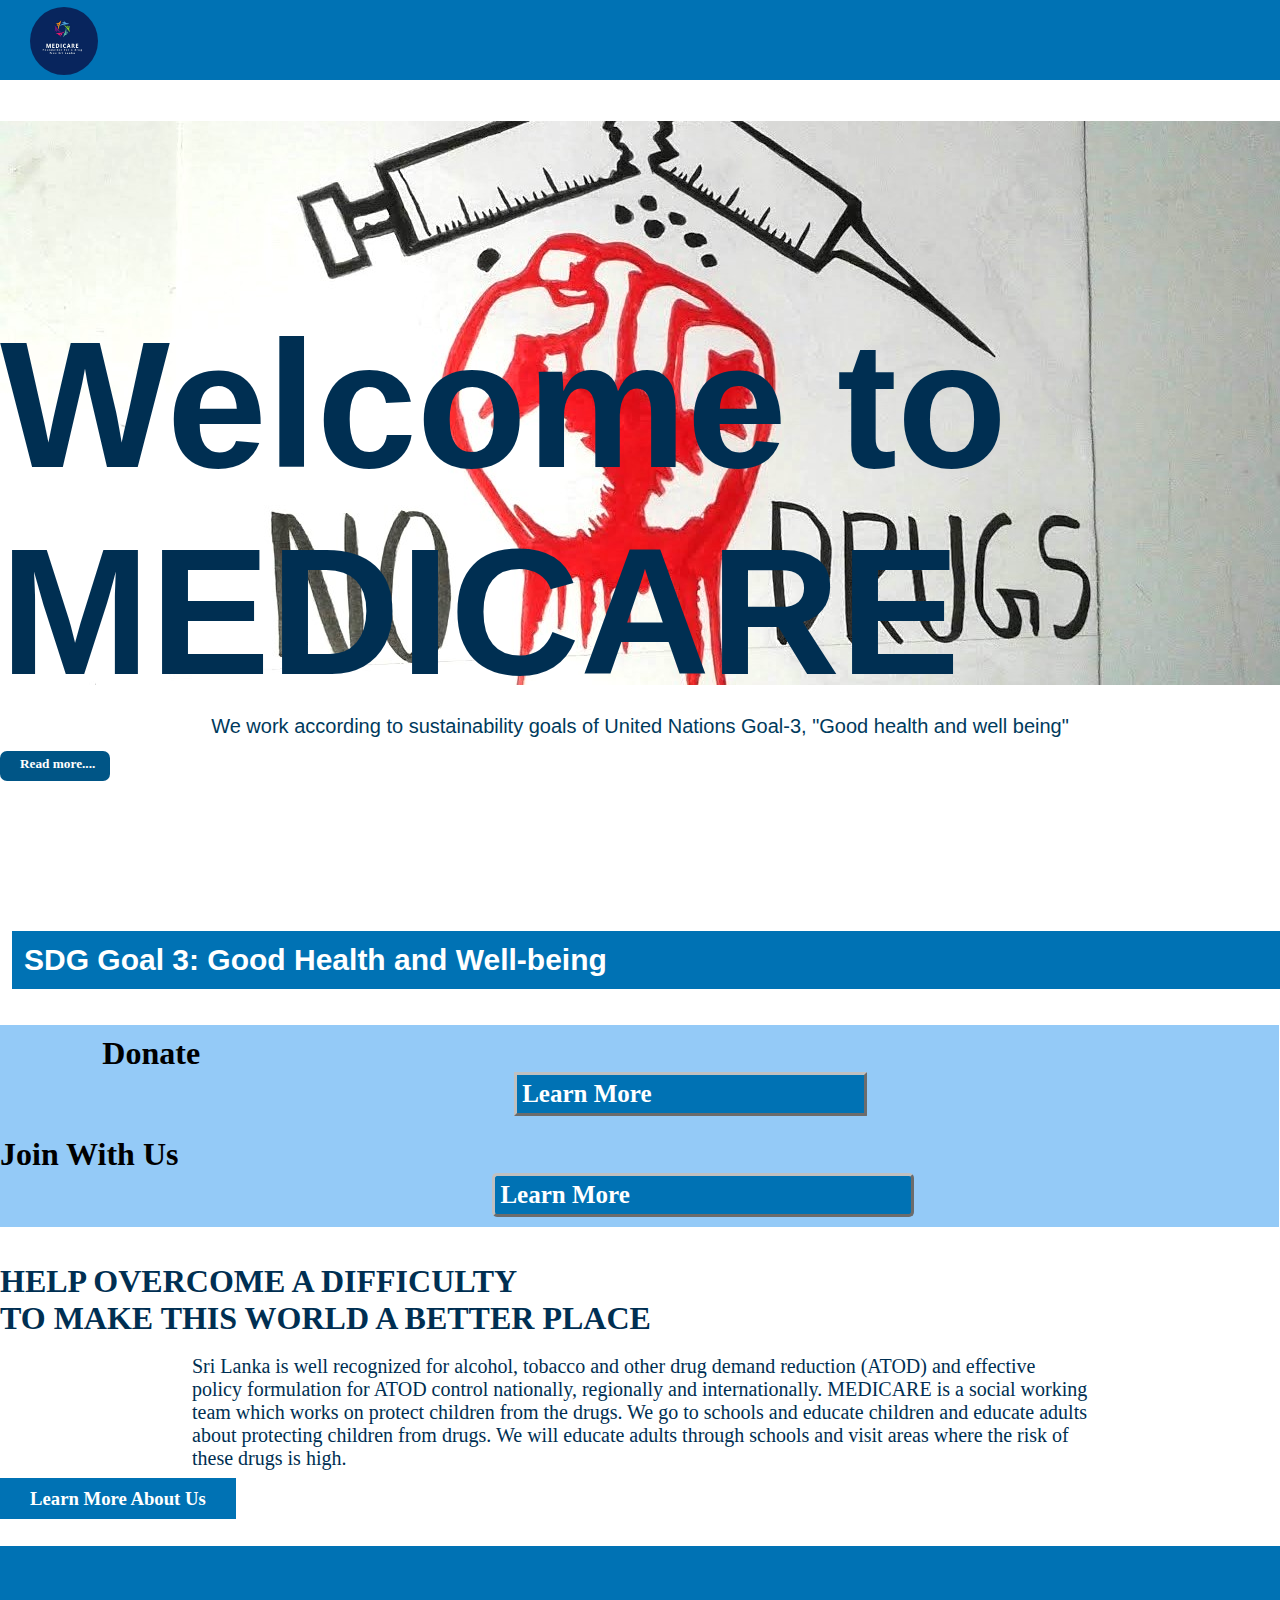
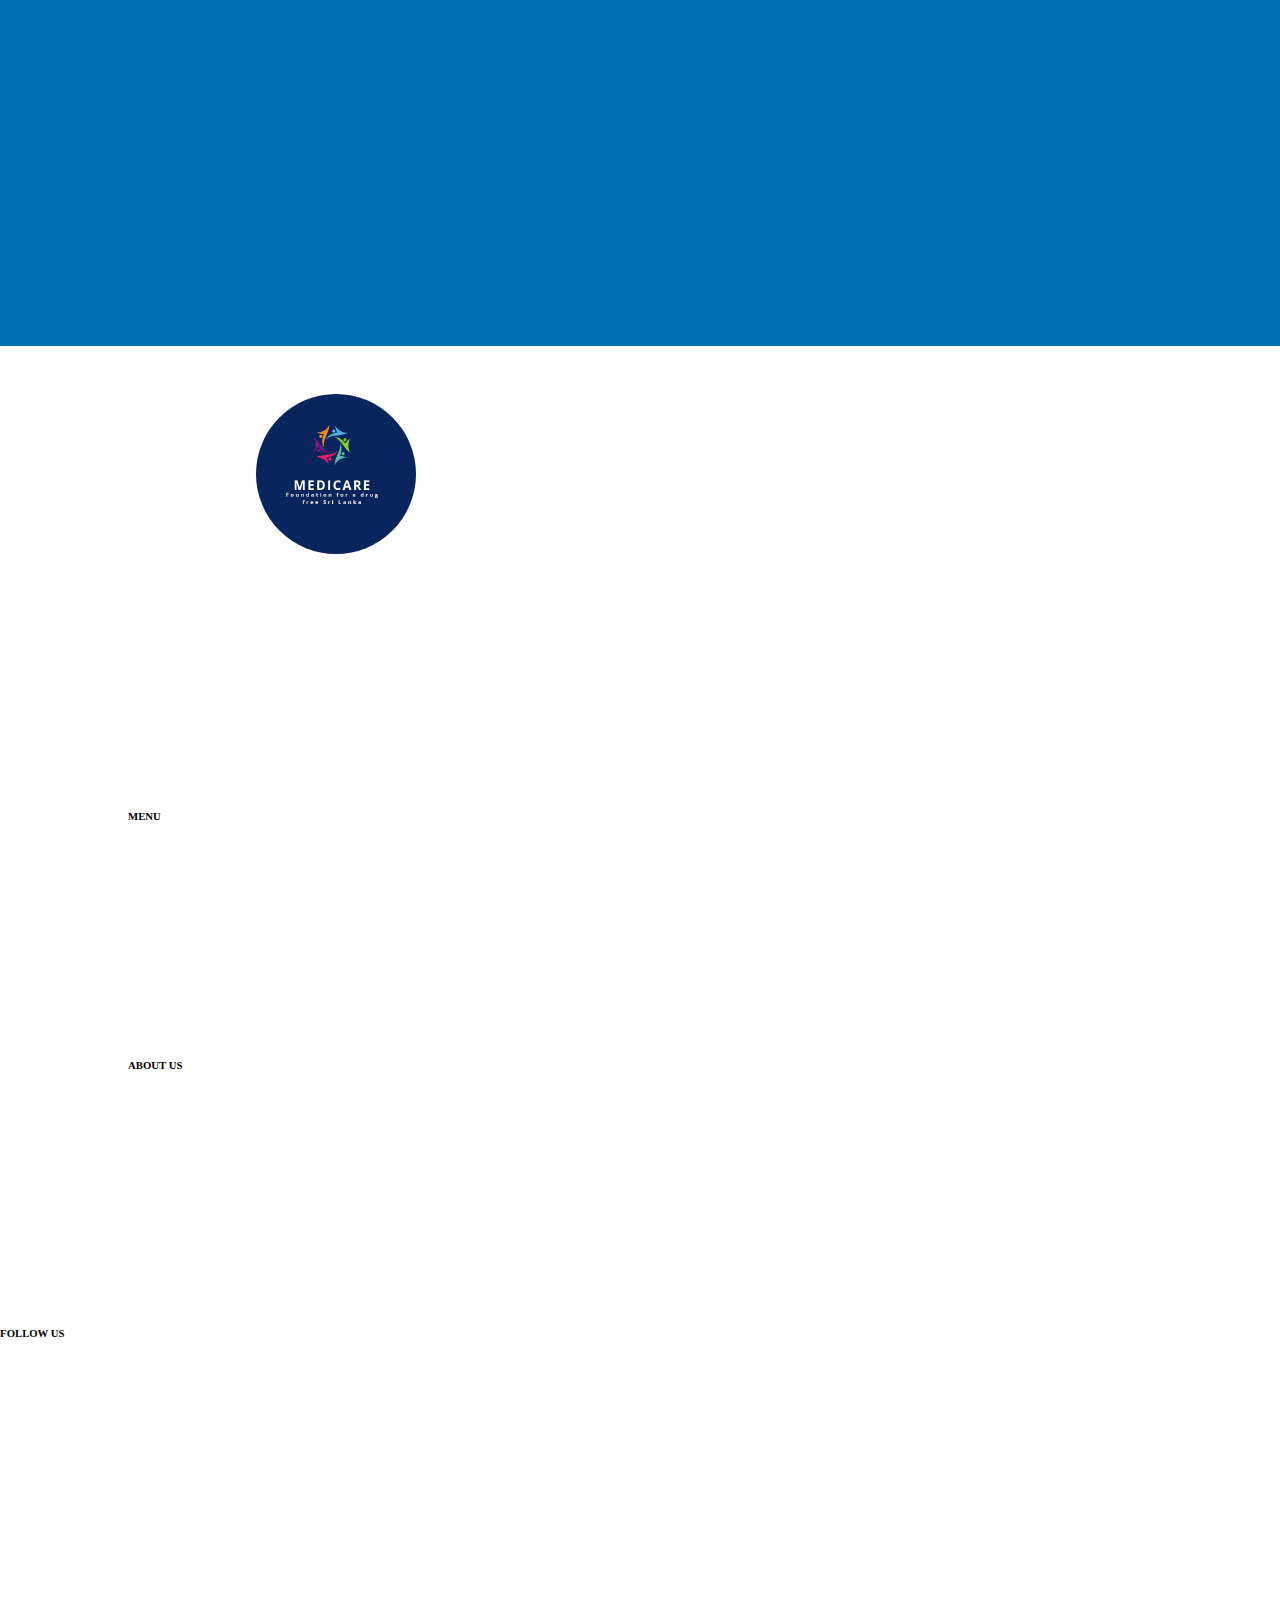
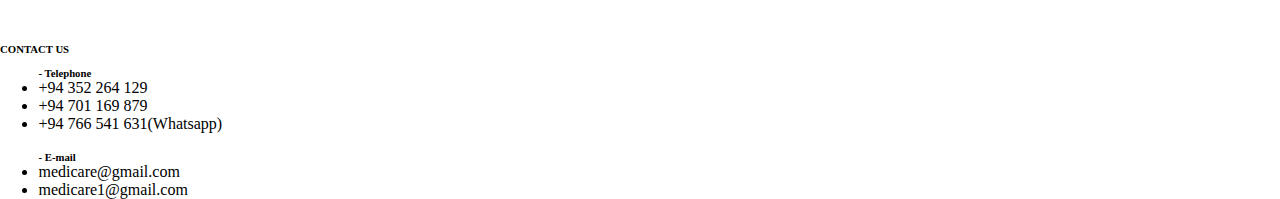
<file: html/index.html>
<html>
    <head>
        <title>Home Page</title>
            <link href="https://cdn.jsdelivr.net/npm/bootstrap@5.2.0/dist/css/bootstrap.min.css" rel="stylesheet" integrity="sha384-gH2yIJqKdNHPEq0n4Mqa/HGKIhSkIHeL5AyhkYV8i59U5AR6csBvApHHNl/vI1Bx" crossorigin="anonymous">
            <link   rel="stylesheet"
            type="text/css"
		    href="../css/courceCS.css"	/>
        </head>
        <body class="bdy">
            
            <div class="navi col-12 row ">
                <div class="col-3"><a href="../html/index.html" class="hom1"><img src="../image/logo.jpeg" class="navIMG"></a></div>
                <div class="col-9">
                <ul class="li1" style="float:right ;">
                    
                    <li ><a href="../html/index.html" class="hom1" > Home</a></li>
                    <li><a href="../html/ongoingHTM1.html" class="hom1">About us</a></li>
                    <li><a href="../html/WhatwedoHTML.html" class="hom1">What We Do</a></li>
                    <li><a href="../html/contactHTM1.html" class="hom1">Contact Us</a></li>
                    <li><a href="../html/joinus.html" class="hom1">Join with us</a></li>
                    <li><a href="../html/donateHTML.html" class="hom1">Donate</a></li>
                </ul>
            </div>
        </div>
                <div >
                    <img src="../image/homeimg112.jpeg" class="homeIMG">
                 
                
            <div class="row col-12 homeTT ">
                <h1 class="text-center display-1" >Welcome to MEDICARE</h1> 
            </div >
            
            <div class="row col-12 homedis">
                <p class=" text-center under11">We work according to sustainability goals of United Nations Goal-3, "Good health and well being"</p>
            </div>
            <br>
            <div><h5 class=" text-center "><a href="../html/ongoingHTM1.html" class="read1" style="background-color:#005586;">Read more....</a></h5></div>
            <div class="row col-12">
                <h1 class="sdg1 text-center display-1" style=" background-color: #0072b4;">SDG Goal 3: Good Health and Well-being</h1>
            </div>
        </div>   

        <br><br>
       <div class="row" style="margin-right: 1px;  background-color: rgb(148, 202, 247);">
        <div class="col-5" style=" padding-top: 10px; padding-bottom: 10px;  margin-left: 8%; ">
             <h1  class="text-center">Donate <br><h4 style="font-size: 25px; border: silver; border-radius: 1px; background-color:#0072b4; border-style: outset; padding: 5px 5px 5px 5px; margin-left: 35%; margin-right: 35%;" class="text-center "><a href="../html/donateHTML.html" style=" text-decoration: none ;  color: white;"> Learn More</a></h4></h1>
        </div>
        <div class="vr w-1 p-1 "></div>
        <div class="col-5" style=" padding-top: 10px; padding-bottom: 10px; margin-right: -10%;">
             <h1  class="text-center">Join With Us </h1><h5 style="font-size: 25px; border: silver; border-radius: 5px; border-color: silver; border-style: outset; background-color:#0072b4; padding: 5px 5px 5px 5px; margin-left: 35%; margin-right: 35%; color: white;" class="text-center" ><a href="../html/joinus.html" style=" text-decoration: none; color: white;"> Learn More </a></h5>
        </div>
     </div>
 
        <br><br>
        
        <h1 class="text-center" style="color:  rgb(0, 47, 82);;">HELP OVERCOME A DIFFICULTY <br>TO MAKE THIS WORLD A BETTER PLACE</h1>
        <br>
       <p style="margin-left:15% ; margin-right: 15%; font-size: 20px; color:  rgb(0, 47, 82);" class="text-center"> 
        Sri Lanka is well recognized for alcohol, tobacco and other drug demand reduction (ATOD) and effective policy formulation for ATOD control nationally, 
        regionally and internationally. MEDICARE is a social working team which works on protect children from the drugs. We go to schools and educate children 
        and educate adults about protecting children from drugs. We will educate adults through schools and visit areas where the risk of these drugs is high.
       </p>
       <br>
       <h3 class="text-center "><a href="../html/ongoingHTM1.html" class="homeabout1">Learn More About Us</a></h3>
       <br><br>
       
    
        <div class="col-12 row footer">
            <div class="col-3">
                <img src="../image/logo.jpeg" alt="" class="logo1" style="height:40%; margin-left: 20%;">
                
             
            </div>
            <div class="col-3">
                <h6 class="menf12 ">MENU</h6>
                <h6 class="lis2" style="margin-left: 13%;">
                <br>
                <a href="../html/index.html" class="hom1">- Home</a>
                <br>
                <a href="../html/ongoingHTM1.html" class="hom1">- About us</a>
                <br>
                <a href="../html/WhatwedoHTML.html" class="hom1">- What We Do</a>  
                <br>  
                <a href="../html/contactHTM1.html" class="hom1">- Contact Us</a> 
                <br>   
                <a href="../html/joinus.html" class="hom1">- Join with us</a>
                <br>
                <a href="../html/donateHTML.html" class="hom1">- Donate</a>
            </h6>
                 
            
                <h6 class="menf11 ">ABOUT US</h6>
            </div>
            <div class="col-3">
                <h6 class="menf1 ">FOLLOW US</h6>
                <h6 class="lis2" style="margin-left: 3%;">
                    <br>
                    <a href="" class="hom1">- Facebook</a>
                    <br>
                    <a href="" class="hom1">- Twitter</a>
                    <br>
                    <a href="" class="hom1">- Instagram</a>  
                    
                    
                    
                </h6>
            </div>
            <div class=" col-3">
                <h6 class="menf1">CONTACT US</h6>
                <h6 class="lis2" >
                    <br>
                    <h6 style="margin-left: 3%;">- Telephone</a></h6>
                    <ul class="" style="margin-left: 3%;">
                        <li>+94 352 264 129</li>
                        <li>+94 701 169 879</li>
                        <li>+94 766 541 631(Whatsapp)</li>
                    </ul>
                    <br>
                    <h6 style="margin-left: 3%;">- E-mail</a></h6>
                    <ul  style="margin-left: 3%;">
                    <li>medicare@gmail.com</li>
                    <li>medicare1@gmail.com</li>
                </ul>
                </h6>
            </div>
            
        </div>
        </body>
</html>
</file>
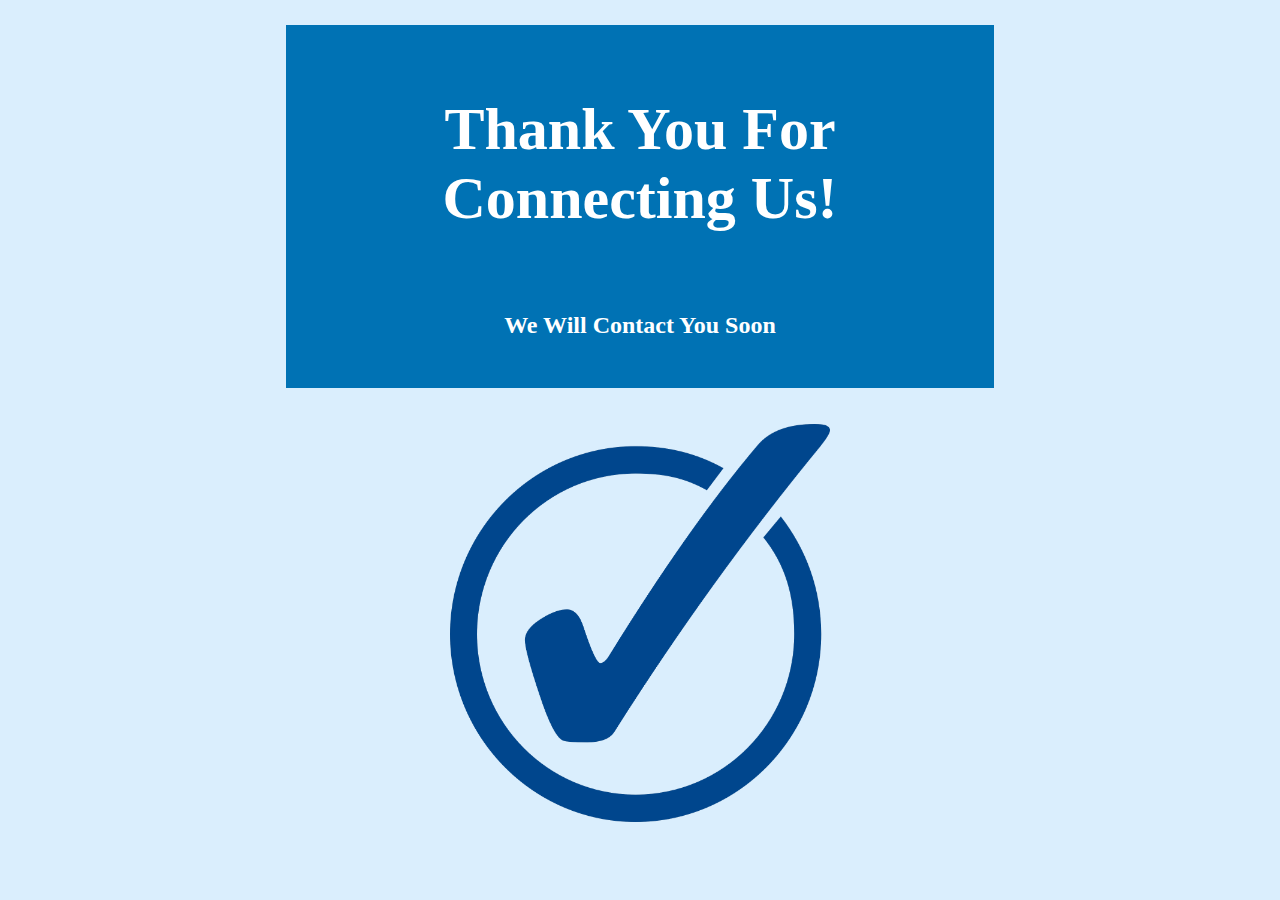
<file: html/commentSuccess.html>
<html>
    <head>
        <title>Donated</title>
    </head>
    <!-- CSS only -->
<link href="https://cdn.jsdelivr.net/npm/bootstrap@5.2.0/dist/css/bootstrap.min.css" rel="stylesheet" integrity="sha384-gH2yIJqKdNHPEq0n4Mqa/HGKIhSkIHeL5AyhkYV8i59U5AR6csBvApHHNl/vI1Bx" crossorigin="anonymous">
    <link   rel="stylesheet"
            type="text/css"
		    href="../css/paied.css"	/>
    <body style="background-color: rgb(218, 238, 253);">
        <div class="pay22">
            <h1 style="font-size:60px ;">Thank You For Connecting Us!</h1><br><h2> We Will Contact You Soon</h2>
        </div>
        <br><br>
        <img src="../image/correct.png" alt="" class="cor1">
    </body>
</html>
</file>
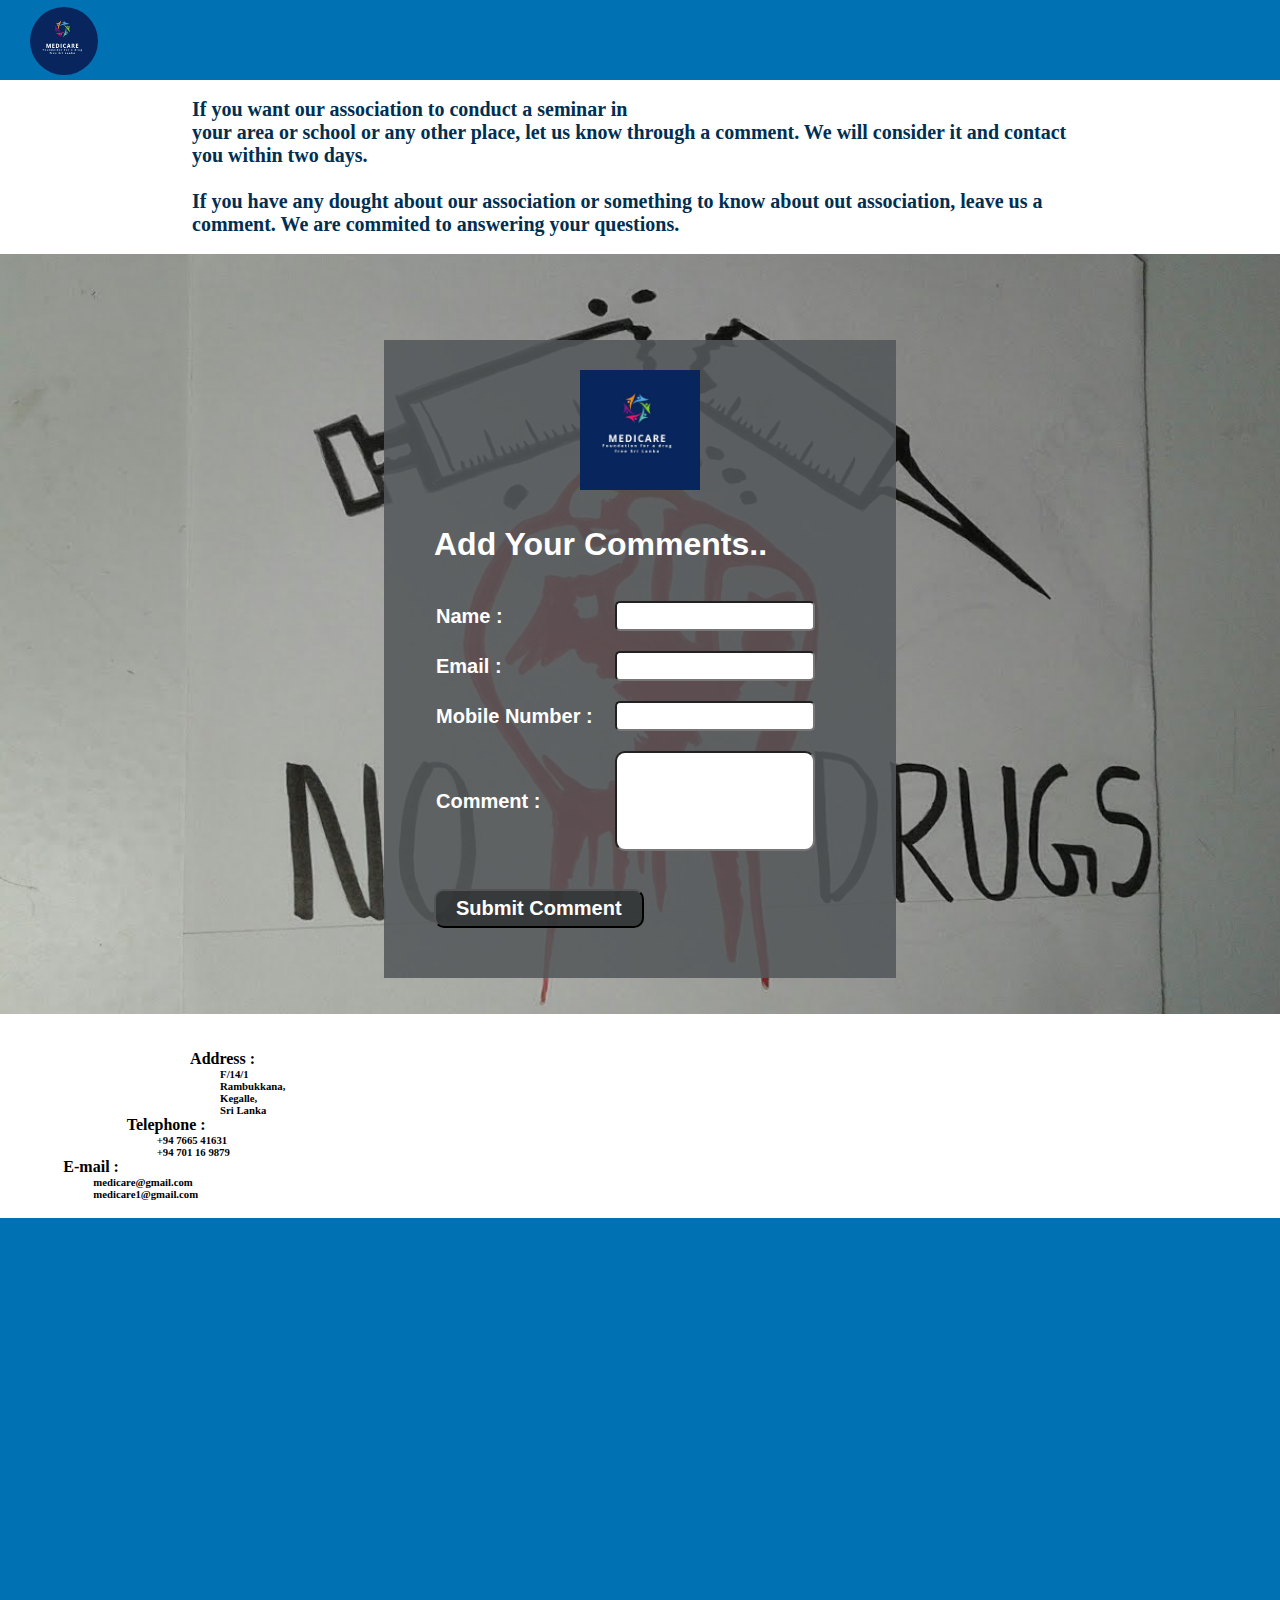
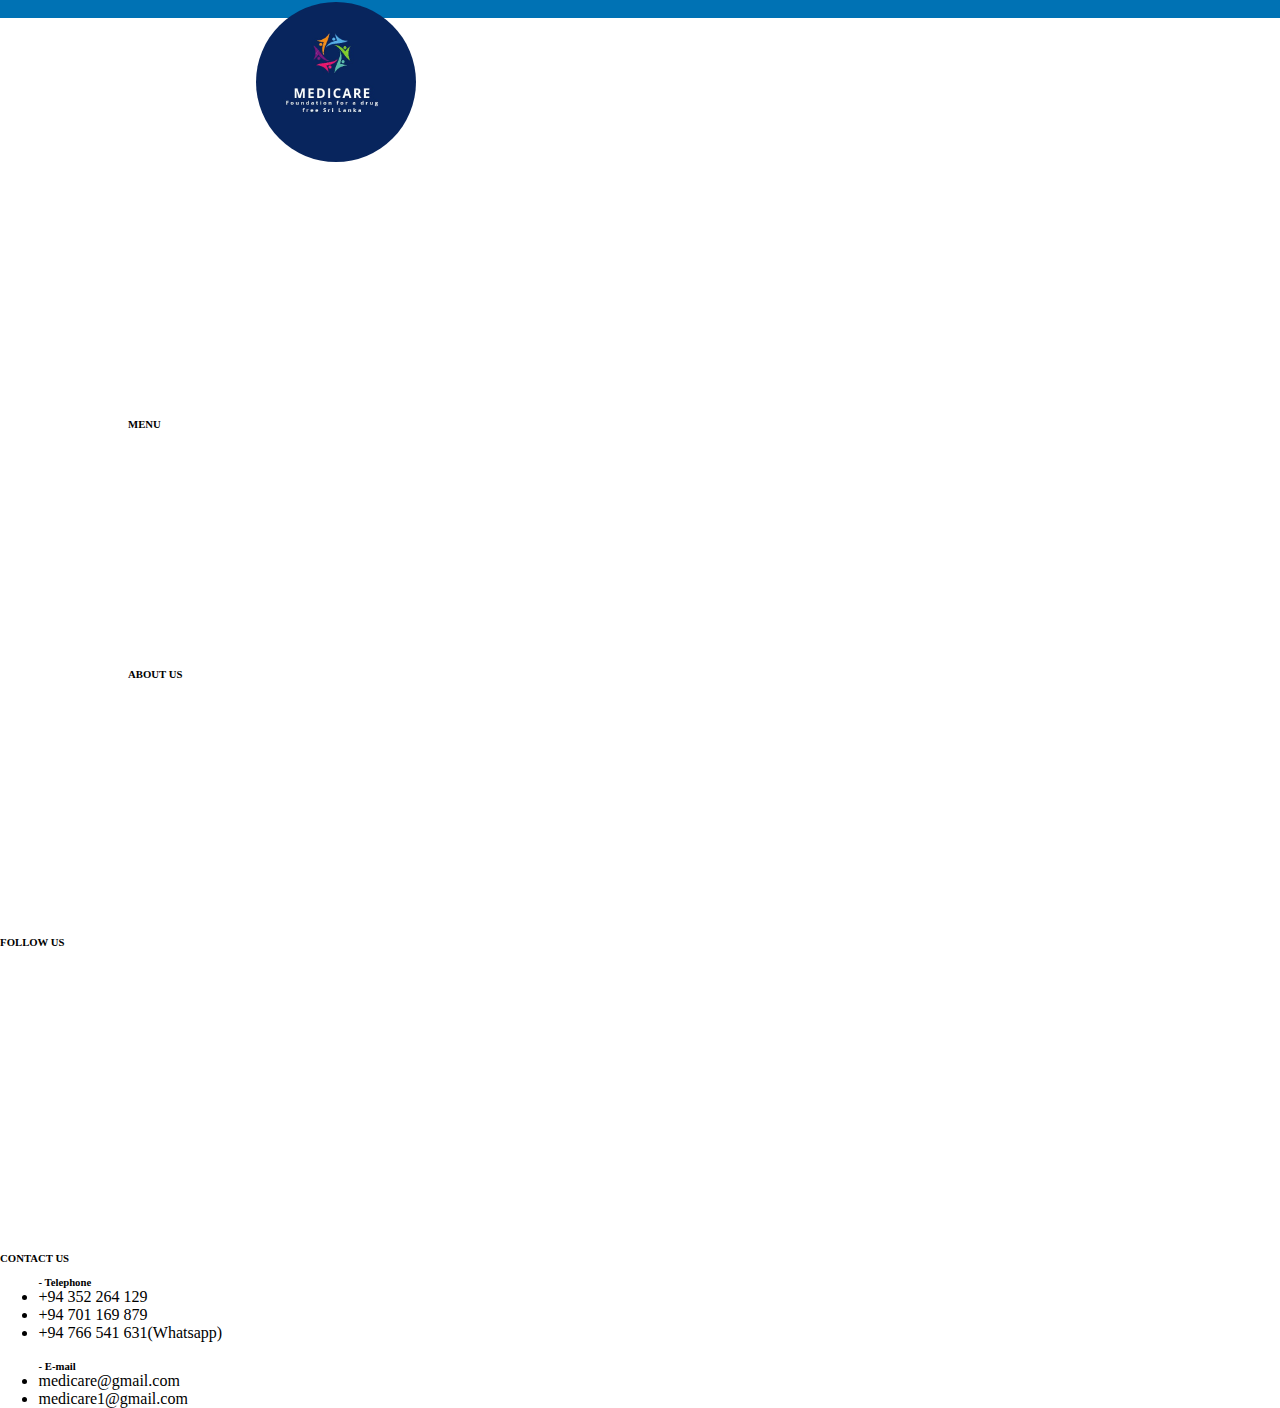
<file: html/contactHTM1.html>
<html>
    <head>
        <title>Contact Us</title>
        
<link href="https://cdn.jsdelivr.net/npm/bootstrap@5.2.0/dist/css/bootstrap.min.css" rel="stylesheet" integrity="sha384-gH2yIJqKdNHPEq0n4Mqa/HGKIhSkIHeL5AyhkYV8i59U5AR6csBvApHHNl/vI1Bx" crossorigin="anonymous">
<!-- JavaScript Bundle with Popper -->
<script src="https://cdn.jsdelivr.net/npm/bootstrap@5.2.0/dist/js/bootstrap.bundle.min.js" integrity="sha384-A3rJD856KowSb7dwlZdYEkO39Gagi7vIsF0jrRAoQmDKKtQBHUuLZ9AsSv4jD4Xa" crossorigin="anonymous"></script>
<link   rel="stylesheet"
            type="text/css"
		    href="../css/contactCSS.css"	/>
    </head>
    <body class="miss1">
        <div class="navi col-12 row ">
            <div class="col-3"><a href="../html/index.html" class="hom1"><img src="../image/logo.jpeg" class="navIMG"></a></div>
            <div class="col-9">
            <ul class="li1" style="float:right ;">
                
                <li ><a href="../html/index.html" class="hom1" > Home</a></li>
                <li><a href="../html/ongoingHTM1.html" class="hom1">About us</a></li>
                <li><a href="../html/WhatwedoHTML.html" class="hom1">What We Do</a></li>
                <li><a href="../html/contactHTM1.html" class="hom1">Contact Us</a></li>
                <li><a href="../html/joinus.html" class="hom1">Join with us</a></li>
                <li><a href="../html/donateHTML.html" class="hom1">Donate</a></li>
            </ul>
        </div>
    </div>
        <br>
        <p style="margin-left: 15% ; margin-right: 15%; align-items:center ; font-size: 20px; font-weight: 700; color: rgb(0, 47, 82);" class="text-center ">
            If you want our association to conduct a seminar in your area or school or any other place, let us know through a comment. 
            We will consider it and contact you within two days. <br><br>
            If you have any dought about our association or something to know about out association, leave us a comment. We are commited to answering your questions.
        </p>
        <br>

        <div class="formdon1">
           <br>
            <br>

            
        <form id="frm" class="text-center" action="../php/comment.php" method="post">
        <img src="../image/logo.jpeg" class="img11">
            <br><br>
            <h1 class="text-center">Add Your Comments..</h1>
            <br><br>
            <table class="tbe1">
                <tr>
                    <td><label id="l1"> Name : </label></td>
                    <td><input type="text" id="t1" name="name" value=""></td>
                </tr>
                <tr>
                    <td><br><label id="l1"> Email :  </label></td>
                    <td><br><input type="text" id="t1" name="email" value=""></td>
                </tr>
                <tr>
                    <td><br><label id="l1"> Mobile Number :  </label></td>
                    <td><br><input type="tel" id="t1" name="phn" value=""></td>
                </tr>
                <tr>
                    <td><br><label id="l1"> Comment :  </label></td>
                    <td><br><input type="text" id="t2" name="com" value=""></td>
                </tr>
            </table>
                <br><br>
                   <p>
                    <input type="submit" name="sub" id="bttn" value="Submit Comment">
                   </p> 
        </form>
<br><br>
    </div>
    
        
    <br><br>

    <div class="row" style="margin-right: 1%;">
        <div class="col-4" style="padding-left: 15%;">
            <h4>Address : <h6 style="margin-left: 30px;">F/14/1</h6> <h6 style="margin-left: 30px;">Rambukkana,</h6><h6 style="margin-left: 30px;">Kegalle,</h6><h6 style="margin-left: 30px;">Sri Lanka</h6></h4>
        </div>
        <div class="col-4" style="padding-left: 10%;">
            <h4>Telephone : <br><h6 style="margin-left: 30px;"> +94 7665 41631</h6> <h6 style="margin-left: 30px;"> +94 701 16 9879</h6></h4>
        </div>
        <div class="col-4" style="padding-left: 5%;">
            <h4>E-mail : <h6 style="margin-left: 30px;"> medicare@gmail.com </h6><h6 style="margin-left: 30px;">    medicare1@gmail.com</h6></h4>
        </div>
    </div>
<br>
        <!-- footer -->

        <div class="col-12 row footer">
            <div class="col-3">
                <img src="../image/logo.jpeg" alt="" class="logo1" style="height:40%; margin-left: 20%;">
                
                
            </div>
            <div class="col-3">
                <h6 class="menf12 ">MENU</h6>
                <h6 class="lis2" style="margin-left: 13%;">
                <br>
                <a href="../html/index.html" class="hom1">- Home</a>
                <br>
                <a href="../html/ongoingHTM1.html" class="hom1">- About us</a>
                <br>
                <a href="../html/WhatwedoHTML.html" class="hom1">- What We Do</a>  
                <br>  
                <a href="../html/contactHTM1.html" class="hom1">- Contact Us</a> 
                <br>   
                <a href="../html/joinus.html" class="hom1">- Join with us</a>
                <br>
                <a href="../html/donateHTML.html" class="hom1">- Donate</a>
                
            </h6>
                 
            
                <h6 class="menf11 ">ABOUT US</h6>
            </div>
            <div class="col-3">
                <h6 class="menf1 ">FOLLOW US</h6>
                <h6 class="lis2" style="margin-left: 3%;">
                    <br>
                    <a href="" class="hom1">- Facebook</a>
                    <br>
                    <a href="" class="hom1">- Twitter</a>
                    <br>
                    <a href="" class="hom1">- Instagram</a>  
                    <br>  
                
                    
                    
                </h6>
            </div>
            <div class=" col-3">
                <h6 class="menf1">CONTACT US</h6>
                <h6 class="lis2" >
                    <br>
                    <h6 style="margin-left: 3%;">- Telephone</a></h6>
                    <ul class="" style="margin-left: 3%;">
                        <li>+94 352 264 129</li>
                        <li>+94 701 169 879</li>
                        <li>+94 766 541 631(Whatsapp)</li>
                    </ul>
                    <br>
                    <h6 style="margin-left: 3%;">- E-mail</a></h6>
                    <ul  style="margin-left: 3%;">
                    <li>medicare@gmail.com</li>
                    <li>medicare1@gmail.com</li>
                </ul>
                </h6>
            </div>
            
        </div>
    </body>
</html>
</file>
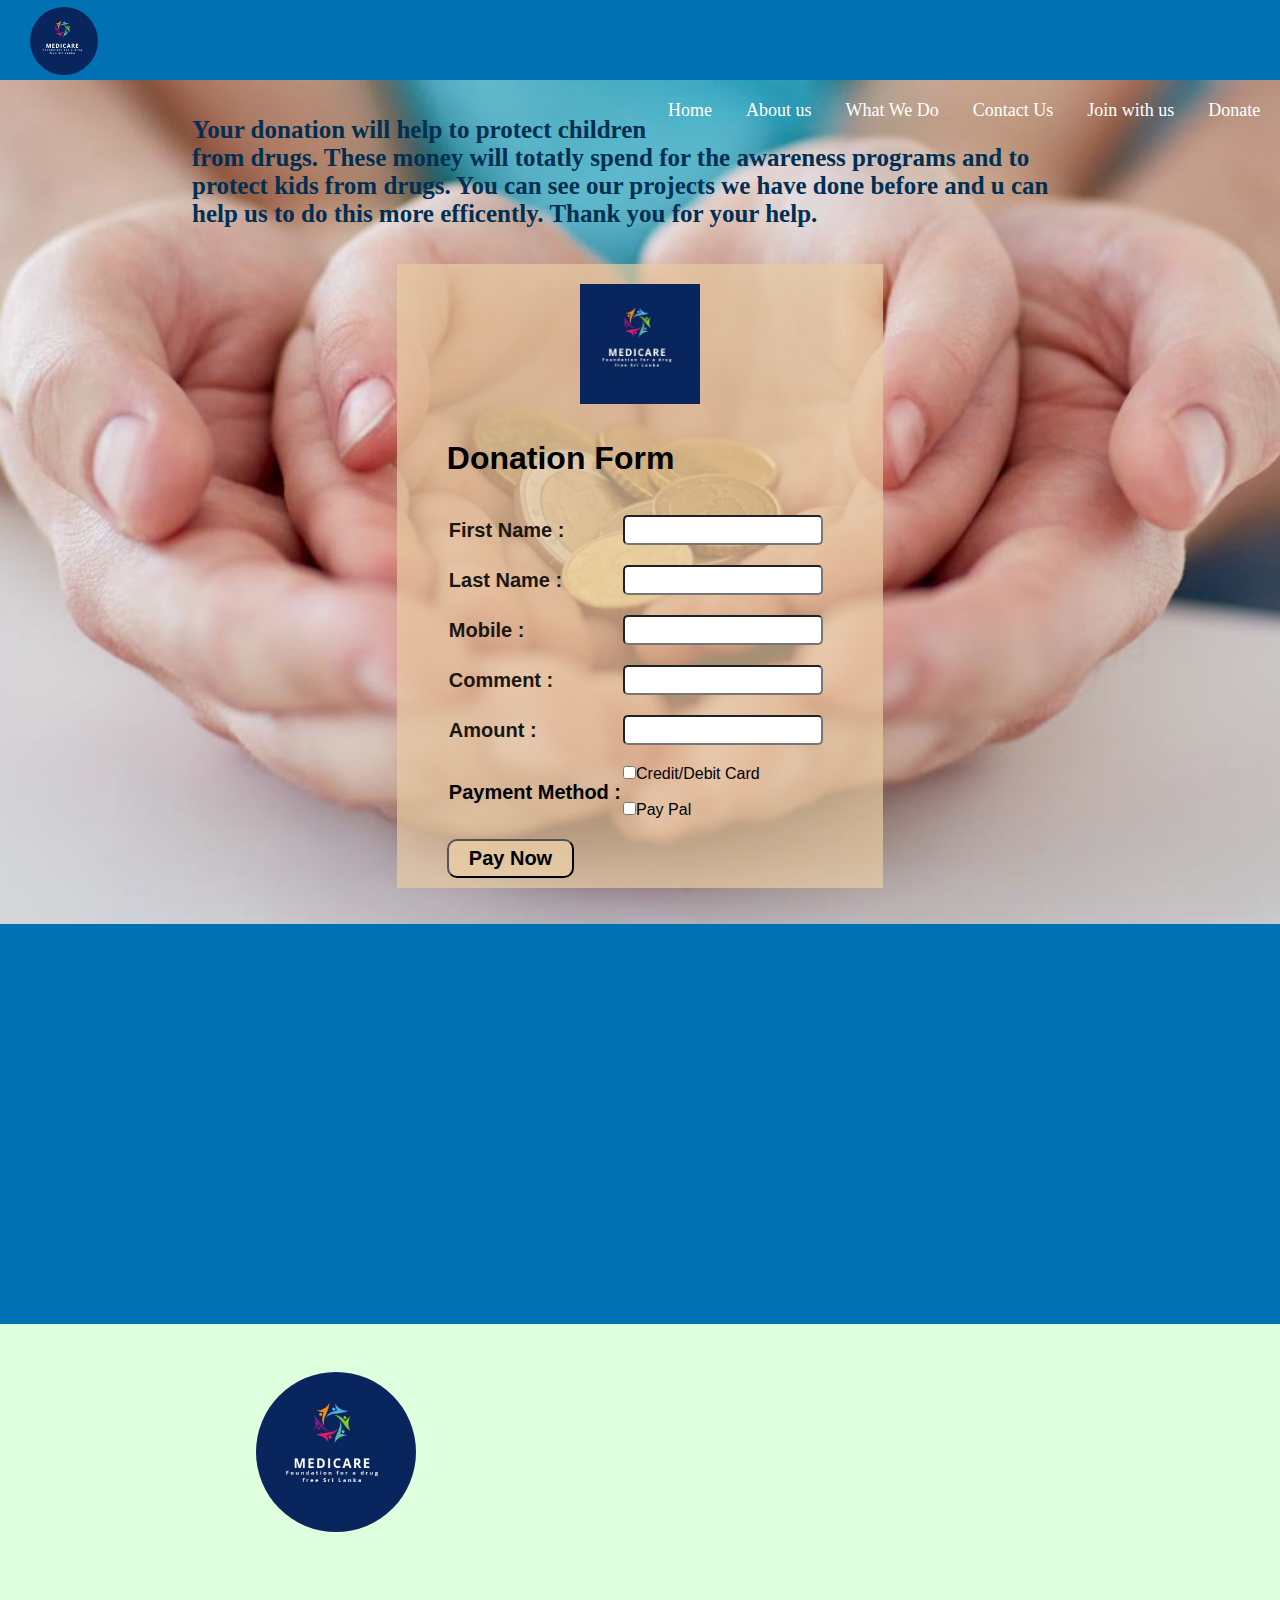
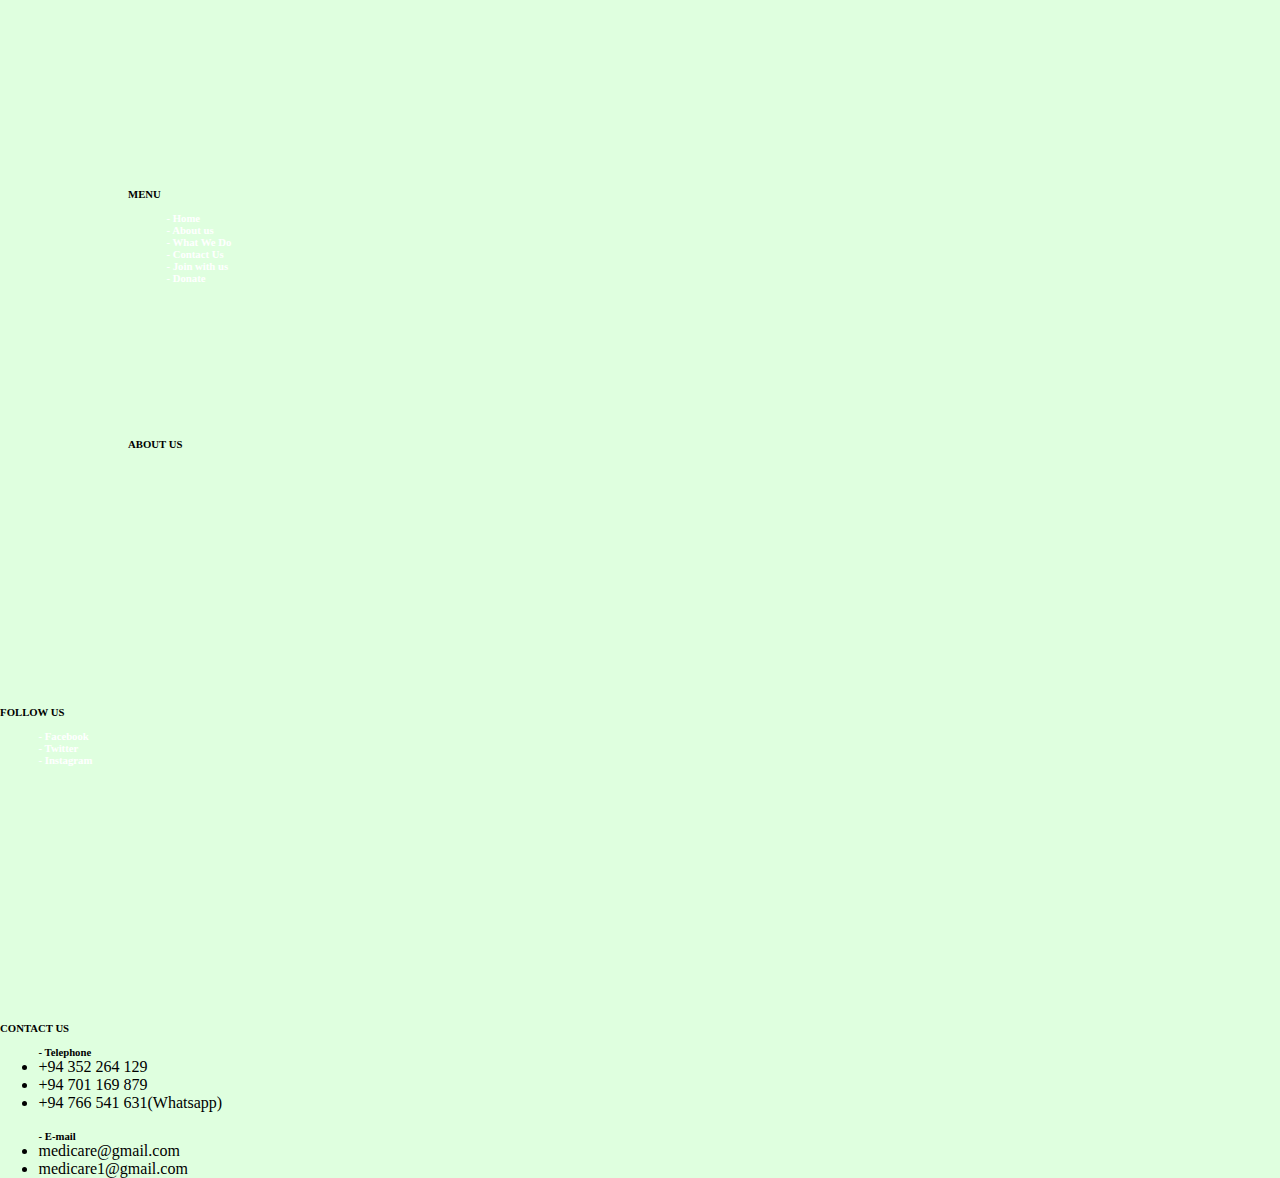
<file: html/donateHTML.html>
<html>
    <head>
        <title>Donate</title>
        <!-- CSS only -->
<link href="https://cdn.jsdelivr.net/npm/bootstrap@5.2.0/dist/css/bootstrap.min.css" rel="stylesheet" integrity="sha384-gH2yIJqKdNHPEq0n4Mqa/HGKIhSkIHeL5AyhkYV8i59U5AR6csBvApHHNl/vI1Bx" crossorigin="anonymous">
<!-- JavaScript Bundle with Popper -->
<script src="https://cdn.jsdelivr.net/npm/bootstrap@5.2.0/dist/js/bootstrap.bundle.min.js" integrity="sha384-A3rJD856KowSb7dwlZdYEkO39Gagi7vIsF0jrRAoQmDKKtQBHUuLZ9AsSv4jD4Xa" crossorigin="anonymous"></script>
<link   rel="stylesheet"
            type="text/css"
		    href="../css/donateCSS.css"	/>
    </head>
    <body class="miss1">


        <div class="navi col-12 row ">
            <div class="col-3"><a href="../html/index.html" class="hom1"><img src="../image/logo.jpeg" class="navIMG"></a></div>
            <div class="col-9">
            <ul class="li1" style="float:right ;">
                
                <li ><a href="../html/index.html" class="hom1" > Home</a></li>
                <li><a href="../html/ongoingHTM1.html" class="hom1">About us</a></li>
                <li><a href="../html/WhatwedoHTML.html" class="hom1">What We Do</a></li>
                <li><a href="../html/contactHTM1.html" class="hom1">Contact Us</a></li>
                <li><a href="../html/joinus.html" class="hom1">Join with us</a></li>
                <li><a href="../html/donateHTML.html" class="hom1">Donate</a></li>
            </ul>
        </div>
    </div>


      <div class="formdon1">
        <br><br>
        

    <p style="margin-left: 15% ; margin-right: 15%; align-items:center ; font-size: 25px; font-weight: 700; color:  rgb(0, 47, 82);;" class="text-center">
        Your donation will help to protect children from drugs.
    These money will totatly spend for the awareness programs and to protect kids from drugs.
     You can see our projects we have done before and u can help us to do this more efficently.
     Thank you for your help.
     </p>
     <br><br>
       
<form id="frm" class="text-center" action="../php/donate.php" method="post">
    <img src="../image/logo.jpeg" class="img11">
    <br><br>
    <h1 class="text-center">Donation Form</h1>
    <br>
    <table>
    <tr>
        <td><br><label id="l1"> First Name : </label></td>
        <td><br><input type="text" id="t1" name="name" value=""></td>
    </tr>
        <tr>
            <td><br><label id="l1"> Last Name : </label></td>
            <td><br><input type="text" id="t1" name="name2" value=""></td>
    </tr>
    <tr>
        <td><br><label id="l1"> Mobile : </label></td>
        <td><br><input type="text" id="t1" name="mob" value=""></td>
    </tr>
    <tr>
        <td><br><label id="l1"> Comment : </label></td>
        <td><br><input type="text" id="t1" name="com" value=""></td>
    </tr>
    <tr>
        <td><br><label id="l1"> Amount : </label></td>
        <td><br><input type="text" id="t1" name="amou" value=""></td>
    </tr>


    
   <tr>
    <td><br><label id="l2"> Payment Method : </label></td>
    <td><ul>
        <br><input type="checkbox" id="l2" name="pay" value="Credit/Debit Card">Credit/Debit Card
    </ul>
    <ul>
        <br><input type="checkbox" id="l2" name="pay" value="Pay Pal">Pay Pal
</ul></td>
   </tr>
       
</table>
<br>
<p>
    <input type="submit" name="paym" id="bttn" value="Pay Now">
   </p>
</form>

<br><br>
</div>

    

        
        <!-- footer -->

        <div class="col-12 row footer">
            <div class="col-3">
                <img src="../image/logo.jpeg" alt="" class="logo1" style="height:40%; margin-left: 20%;">
                
                
            </div>
            <div class="col-3">
                <h6 class="menf12 ">MENU</h6>
                <h6 class="lis2" style="margin-left: 13%;">
                <br>
                <a href="../html/index.html" class="hom1">- Home</a>
                <br>
                <a href="../html/ongoingHTM1.html" class="hom1">- About us</a>
                <br>
                <a href="../html/WhatwedoHTML.html" class="hom1">- What We Do</a>  
                <br>  
                <a href="../html/contactHTM1.html" class="hom1">- Contact Us</a> 
                <br>   
                <a href="../html/joinus.html" class="hom1">- Join with us</a>
                <br>
                <a href="../html/donateHTML.html" class="hom1">- Donate</a>
            </h6>
                 
            
                <h6 class="menf11 ">ABOUT US</h6>
            </div>
            <div class="col-3">
                <h6 class="menf1 ">FOLLOW US</h6>
                <h6 class="lis2" style="margin-left: 3%;">
                    <br>
                    <a href="" class="hom1">- Facebook</a>
                    <br>
                    <a href="" class="hom1">- Twitter</a>
                    <br>
                    <a href="" class="hom1">- Instagram</a>  
                    <br>  
       
                    
                    
                </h6>
            </div>
            <div class=" col-3">
                <h6 class="menf1">CONTACT US</h6>
                <h6 class="lis2" >
                    <br>
                    <h6 style="margin-left: 3%;">- Telephone</a></h6>
                    <ul class="" style="margin-left: 3%;">
                        <li>+94 352 264 129</li>
                        <li>+94 701 169 879</li>
                        <li>+94 766 541 631(Whatsapp)</li>
                    </ul>
                    <br>
                    <h6 style="margin-left: 3%;">- E-mail</a></h6>
                    <ul  style="margin-left: 3%;">
                    <li>medicare@gmail.com</li>
                    <li>medicare1@gmail.com</li>
                </ul>
                </h6>
            </div>
            
        </div>
    </body>
</html>
</file>
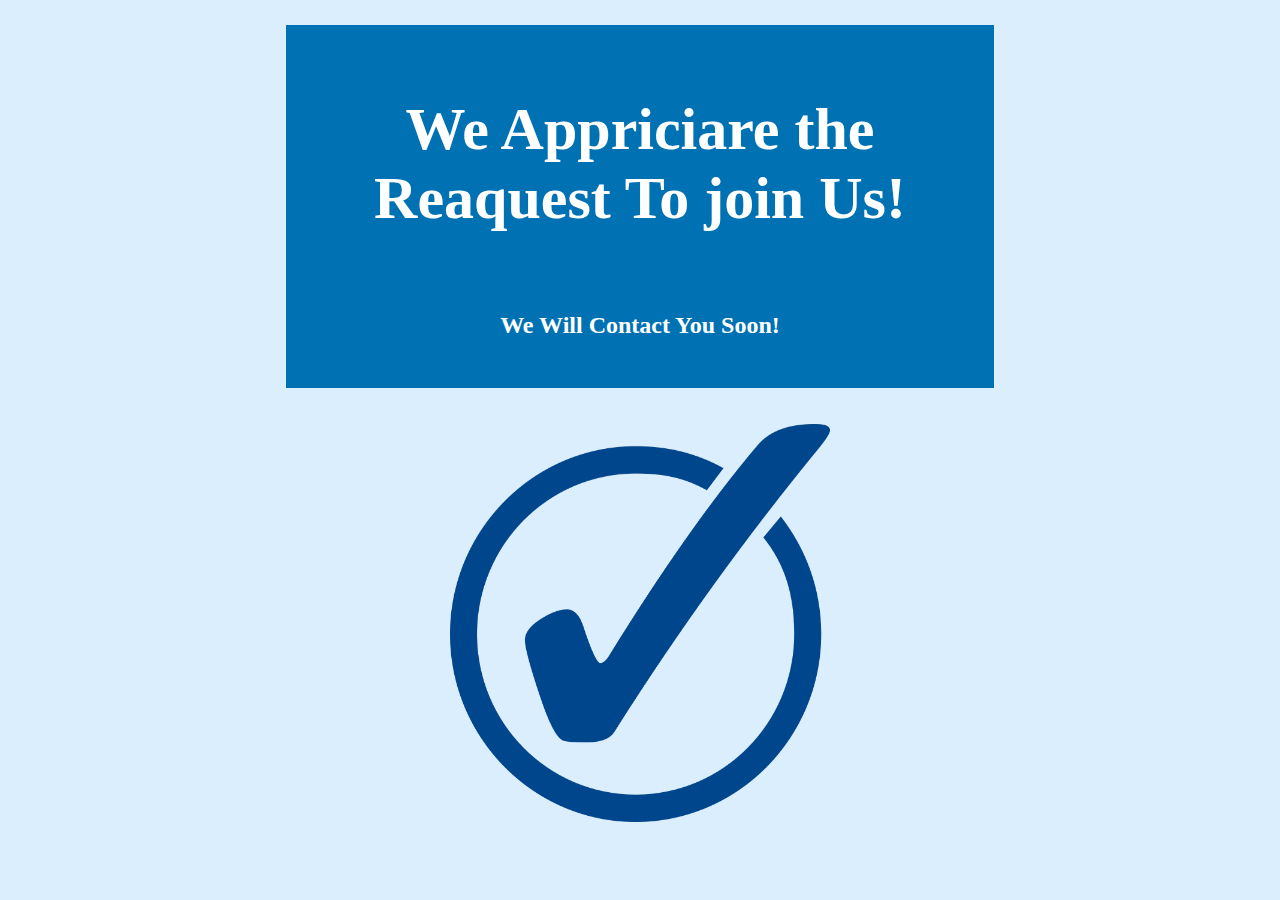
<file: html/joinSuccess.html>
<html>
    <head>
        <title>Donated</title>
    </head>
    <!-- CSS only -->
<link href="https://cdn.jsdelivr.net/npm/bootstrap@5.2.0/dist/css/bootstrap.min.css" rel="stylesheet" integrity="sha384-gH2yIJqKdNHPEq0n4Mqa/HGKIhSkIHeL5AyhkYV8i59U5AR6csBvApHHNl/vI1Bx" crossorigin="anonymous">
    <link   rel="stylesheet"
            type="text/css"
		    href="../css/paied.css"	/>
    <body style="background-color: rgb(218, 238, 253);">
        <div class="pay22">
            <h1 style="font-size:60px ;">We Appriciare the Reaquest To join Us!</h1><br><h2>We Will Contact You Soon!</h2>
        </div>
        <br><br>
        <img src="../image/correct.png" alt="" class="cor1">
    </body>
</html>
</file>
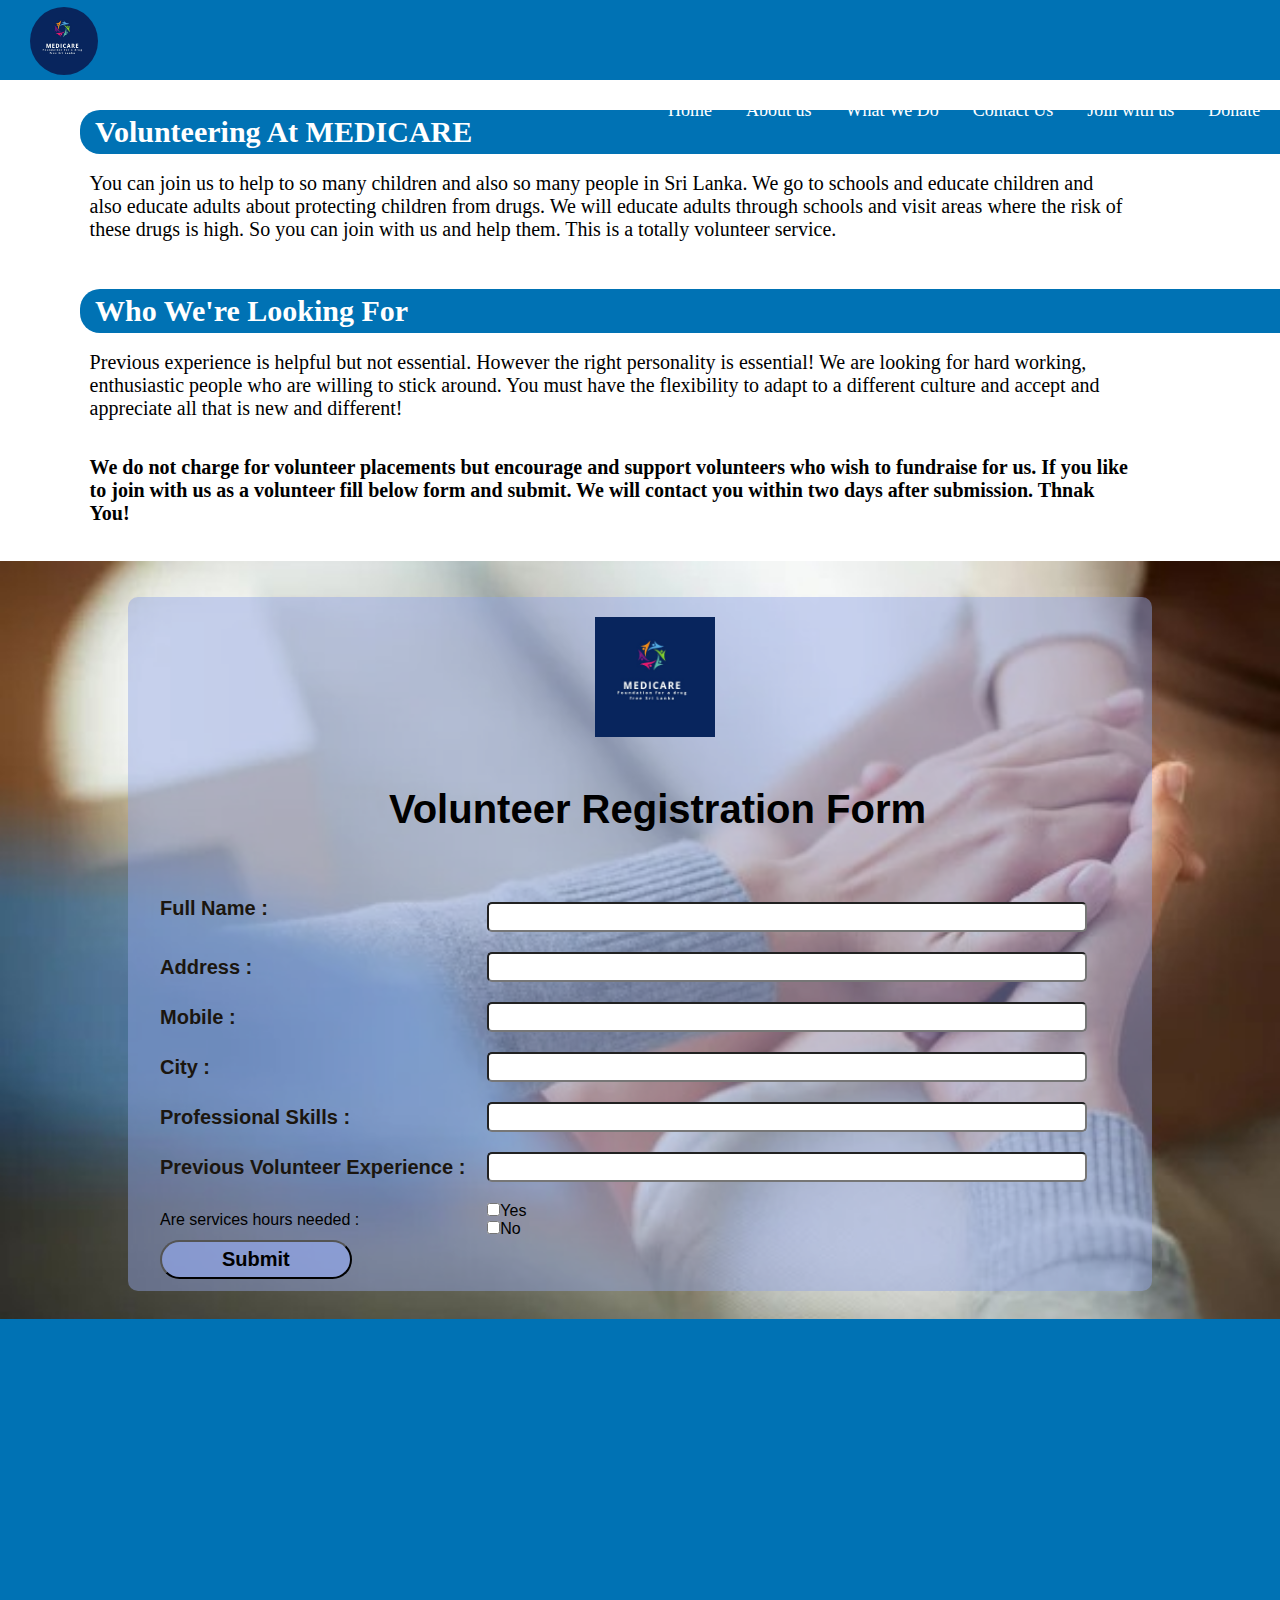
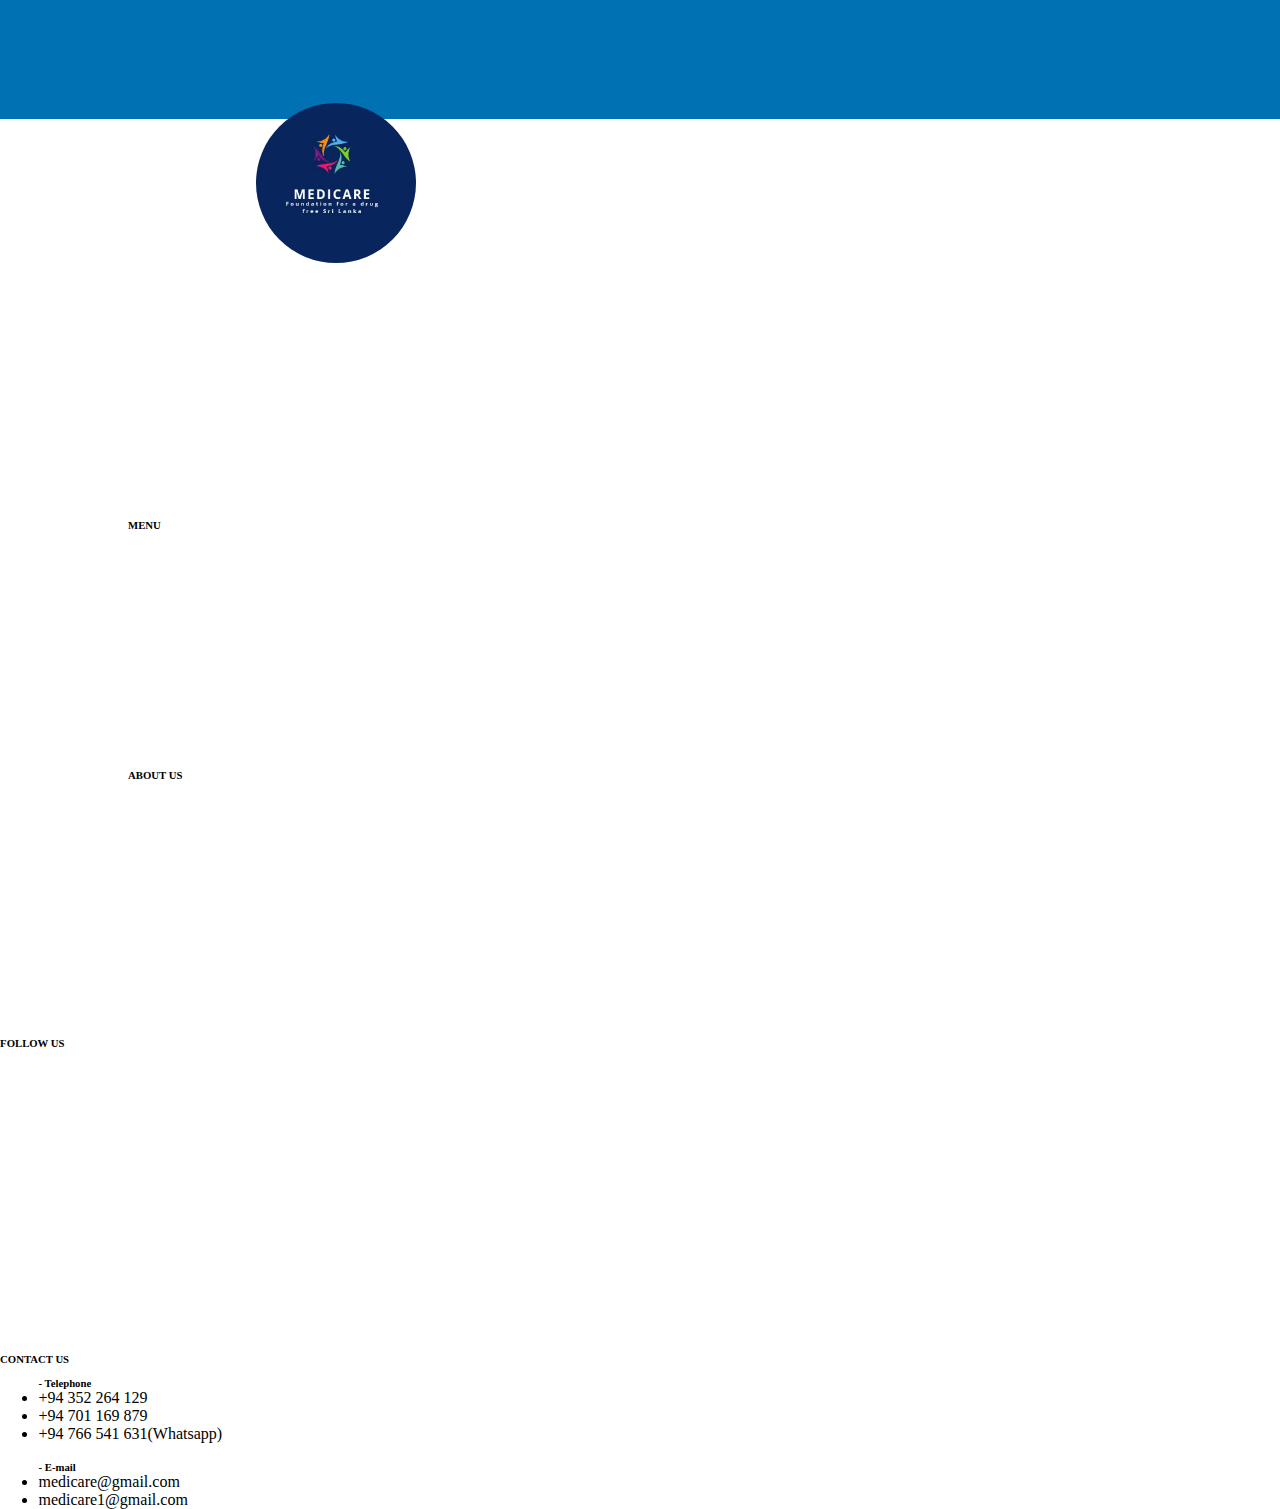
<file: html/joinus.html>
<html>
    <head>
        <title>
            Join With Us
        </title>
        <!-- CSS only -->
<link href="https://cdn.jsdelivr.net/npm/bootstrap@5.2.0/dist/css/bootstrap.min.css" rel="stylesheet" integrity="sha384-gH2yIJqKdNHPEq0n4Mqa/HGKIhSkIHeL5AyhkYV8i59U5AR6csBvApHHNl/vI1Bx" crossorigin="anonymous">
<!-- JavaScript Bundle with Popper -->
<script src="https://cdn.jsdelivr.net/npm/bootstrap@5.2.0/dist/js/bootstrap.bundle.min.js" integrity="sha384-A3rJD856KowSb7dwlZdYEkO39Gagi7vIsF0jrRAoQmDKKtQBHUuLZ9AsSv4jD4Xa" crossorigin="anonymous"></script>
        <link   rel="stylesheet"
            type="text/css"
		    href="../css/joinusCSS.css"	/>
        </head>
    </head>
    <body class="miss1"> 
        <div class="navi col-12 row ">
            <div class="col-3"><a href="../html/index.html" class="hom1"><img src="../image/logo.jpeg" class="navIMG"></a></div>
            <div class="col-9">
            <ul class="li1" style="float:right ;">
                
                <li ><a href="../html/index.html" class="hom1" > Home</a></li>
                <li><a href="../html/ongoingHTM1.html" class="hom1">About us</a></li>
                <li><a href="../html/WhatwedoHTML.html" class="hom1">What We Do</a></li>
                <li><a href="../html/contactHTM1.html" class="hom1">Contact Us</a></li>
                <li><a href="../html/joinus.html" class="hom1">Join with us</a></li>
                <li><a href="../html/donateHTML.html" class="hom1">Donate</a></li>
            </ul>
        </div>
    </div>
        <h2  class="headAB1">
            Volunteering At MEDICARE
        </h2>
        <br>
        <p class="par1"> 
            You can join us to help to so many children and also so many people in Sri Lanka. We go to schools and educate children 
            and also educate adults about protecting children from drugs. We will educate adults through schools and visit areas where the risk of these drugs is high.
            So you can join with us and help them. This is a totally volunteer service.


        </p>
        
        
        <br>

        <h2  class="headAB1">
            Who We're Looking For
        </h2>
        <br>
        <p class="par1"> 
            Previous experience is helpful but not essential. However the right personality is essential! We are looking for 
            hard working, enthusiastic people who are willing to stick around. You must have the flexibility to adapt to a 
            different culture and accept and appreciate all that is new and different!
        </p>
        <br><br>
        <p class="par1 text-center" style="font-weight: 700;">
            We do not charge for volunteer placements but encourage and support volunteers who wish to fundraise for us. If you like to 
            join with us as a volunteer fill below form and submit. We will contact you within two days after submission. Thnak You!
        </p>

<br><br>

        <div class="formdon1">
           
<br><br>
<form id="frm" class="text-center" action="../php/join.php" method="post">
   
            <img src="../image/logo.jpeg" class="img11">
            <br>
   
        <h1 class="text-center h111">Volunteer Registration Form</h1>
  
<br>
       
       
            <table>
                <tr>
                    <td><label id="l1"> Full Name : </label></td>
                    <td><br><input type="text" id="t1" name="name" value=""></td>
                </tr>
                    <tr>
                        <td><br><label id="l1"> Address : </label></td>
                        <td><br><input type="text" id="t1" name="add" value=""></td>
                </tr>
                <tr>
                    <td><br><label id="l1"> Mobile : </label></td>
                    <td><br><input type="text" id="t1" name="mob" value=""></td>
                </tr>
                <tr>
                    <td><br><label id="l1"> City : </label></td>
                    <td><br><input type="text" id="t1" name="city" value=""></td>
                </tr>
                <tr>
                    <td><br><label id="l1"> Professional Skills : </label></td>
                    <td><br><input type="text" id="t1" name="skill" value=""></td>
                </tr>
                <tr>
                    <td><br><label id="l1"> Previous Volunteer Experience : </label></td>
                    <td><br><input type="text" id="t1" name="exp" value=""></td>
                </tr>
                <td><br><label id="l2"> Are services hours needed : </label></td>
            <td><ul><br>
                <input type="checkbox" id="l2" name="hour" value="Yes">Yes
            </ul>
            <ul>
                <input type="checkbox" id="l2" name="hour" value="No">No
        </ul></td>
        <tr>
            <td><input type="submit" name="sub" id="bttn" style="align-items: center;" value="Submit">  </td>
        </tr>
        
        
            </table>
        
               
               
        </form>
        <br>
    </div>
    
 


        <!-- footer -->

        <div class="col-12 row footer">
            <div class="col-3">
                <img src="../image/logo.jpeg" alt="" class="logo1" style="height:40%; margin-left: 20%;">
                
                
            </div>
            <div class="col-3">
                <h6 class="menf12 ">MENU</h6>
                <h6 class="lis2" style="margin-left: 13%;">
                <br>
                <a href="../html/index.html" class="hom1">- Home</a>
                <br>
                <a href="../html/ongoingHTM1.html" class="hom1">- About us</a>
                <br>
                <a href="../html/WhatwedoHTML.html" class="hom1">- What We Do</a>  
                <br>  
                <a href="../html/contactHTM1.html" class="hom1">- Contact Us</a> 
                <br>   
                <a href="../html/joinus.html" class="hom1">- Join with us</a>
                <br>
                <a href="../html/donateHTML.html" class="hom1">- Donate</a>
            </h6>
                 
            
                <h6 class="menf11 ">ABOUT US</h6>
            </div>
            <div class="col-3">
                <h6 class="menf1 ">FOLLOW US</h6>
                <h6 class="lis2" style="margin-left: 3%;">
                    <br>
                    <a href="" class="hom1">- Facebook</a>
                    <br>
                    <a href="" class="hom1">- Twitter</a>
                    <br>
                    <a href="" class="hom1">- Instagram</a>  
                    <br>  
                 
                    
                    
                </h6>
            </div>
            <div class=" col-3">
                <h6 class="menf1">CONTACT US</h6>
                <h6 class="lis2" >
                    <br>
                    <h6 style="margin-left: 3%;">- Telephone</a></h6>
                    <ul class="" style="margin-left: 3%;">
                        <li>+94 352 264 129</li>
                        <li>+94 701 169 879</li>
                        <li>+94 766 541 631(Whatsapp)</li>
                    </ul>
                    <br>
                    <h6 style="margin-left: 3%;">- E-mail</a></h6>
                    <ul  style="margin-left: 3%;">
                    <li>medicare@gmail.com</li>
                    <li>medicare1@gmail.com</li>
                </ul>
                </h6>
            </div>
            
        </div>
    </body>
</html>
</file>
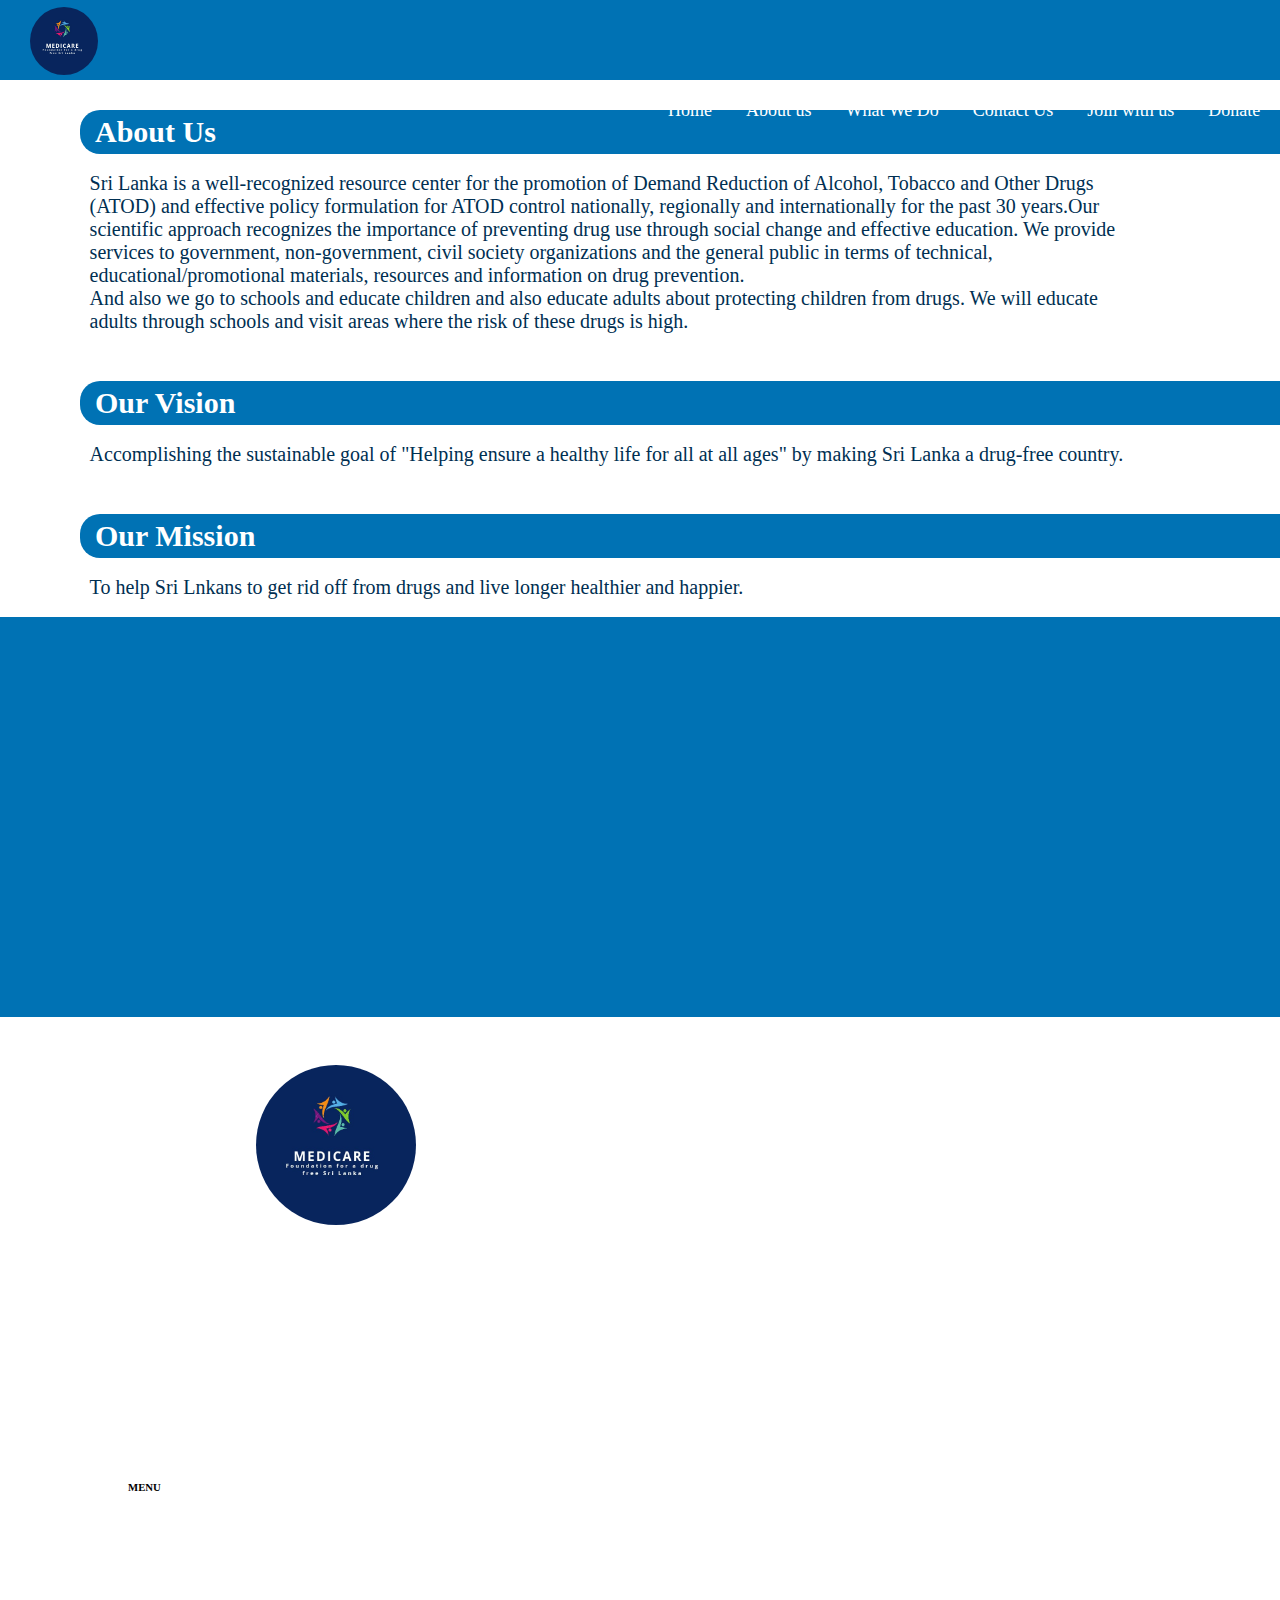
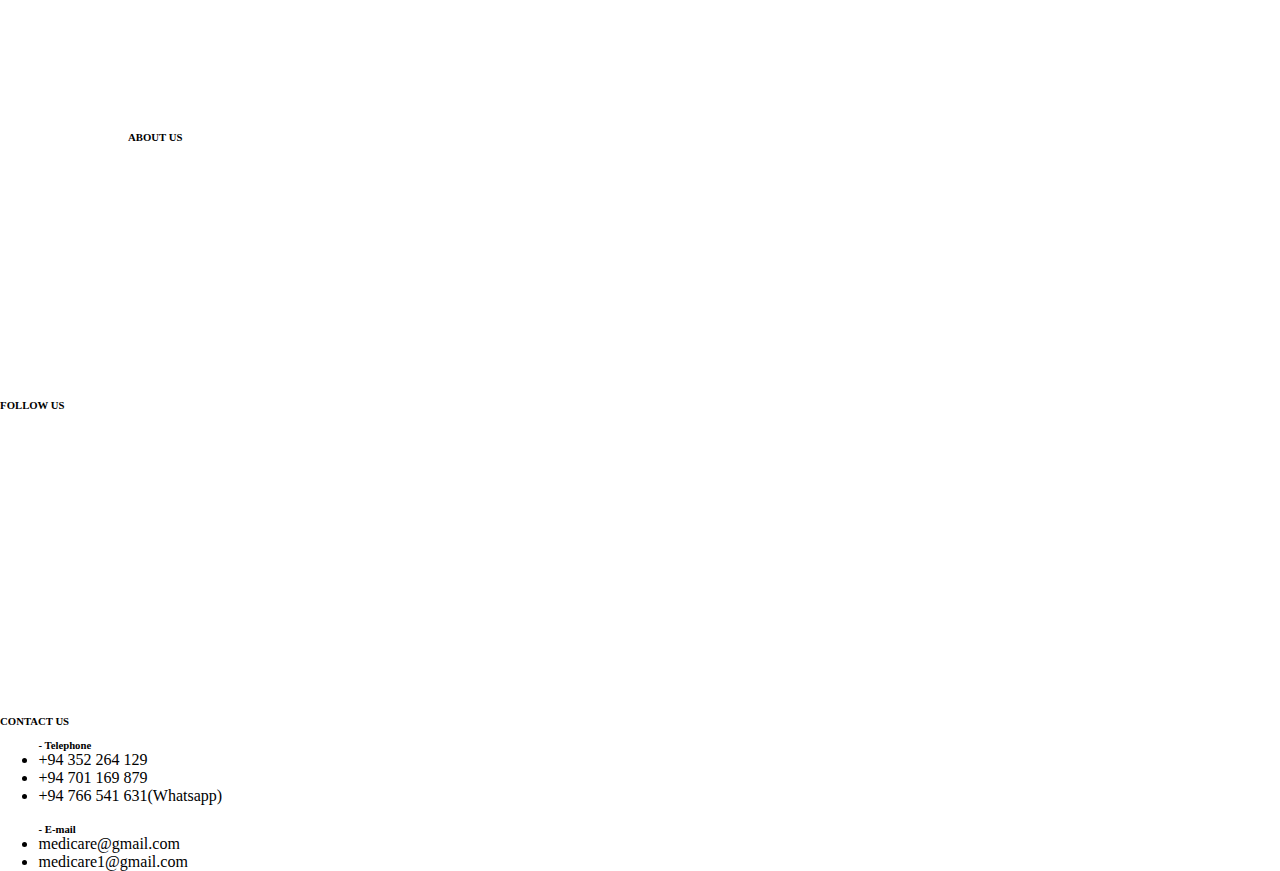
<file: html/ongoingHTM1.html>
<html>
    <head>
        <title>About Us</title>
        <!-- CSS only -->
<link href="https://cdn.jsdelivr.net/npm/bootstrap@5.2.0/dist/css/bootstrap.min.css" rel="stylesheet" integrity="sha384-gH2yIJqKdNHPEq0n4Mqa/HGKIhSkIHeL5AyhkYV8i59U5AR6csBvApHHNl/vI1Bx" crossorigin="anonymous">
        <link   rel="stylesheet"
            type="text/css"
		    href="../css/ongoinCSS.css"	/>
    </head>
    <body  class="miss1">
        
        <div class="navi col-12 row ">
            <div class="col-3"><a href="../html/index.html" class="hom1"><img src="../image/logo.jpeg" class="navIMG"></a></div>
            <div class="col-9">
            <ul class="li1" style="float:right ;">
                
                <li ><a href="../html/index.html" class="hom1" > Home</a></li>
                <li><a href="../html/ongoingHTM1.html" class="hom1">About us</a></li>
                <li><a href="../html/WhatwedoHTML.html" class="hom1">What We Do</a></li>
                <li><a href="../html/contactHTM1.html" class="hom1">Contact Us</a></li>
                <li><a href="../html/joinus.html" class="hom1">Join with us</a></li>
                <li><a href="../html/donateHTML.html" class="hom1">Donate</a></li>
            </ul>
        </div>
    </div>

            <div>
                <h2  class="headAB1">
                    About Us
                    
                </h2>
                <br>
                <p class="par1" style="font-weight: 400; color:  rgb(0, 47, 82);;">
                Sri Lanka is a well-recognized resource center for the promotion of Demand 
                Reduction of Alcohol, Tobacco and Other Drugs (ATOD) and effective policy formulation for ATOD control nationally, regionally and 
                internationally for the past 30 years.Our scientific approach recognizes the importance of preventing drug use through social change 
                and effective education. We provide services to government, non-government, civil society organizations and the 
                general public in terms of technical, educational/promotional materials, resources and information on drug prevention.
                <br>
                And also we go to schools and educate children and also educate adults about protecting children from drugs.  We will 
                educate adults through schools and visit areas where the risk of these drugs is high.
                </p>
                <br>
                <h2 class="headAB1">
                    Our Vision
                </h2>
                <br>
                <p class="par1" style="color:  rgb(0, 47, 82);"> 
                    Accomplishing the sustainable goal of "Helping ensure a healthy life for all at all ages" by making Sri Lanka a drug-free country.
                </p>
                <br>
                <h2 class="headAB1">
                Our Mission 
                </h2>
                <br>
                <p class="par1" style="color:  rgb(0, 47, 82);">
                    To help Sri Lnkans to get rid off from drugs and live longer healthier and happier.
                </p>
                <br>
       
            </div>

        <!-- footer -->

        <div class="col-12 row footer">
            <div class="col-3">
                <img src="../image/logo.jpeg" alt="" class="logo1" style="height:40%; margin-left: 20%;">
                
                
            </div>
            <div class="col-3">
                <h6 class="menf12 ">MENU</h6>
                <h6 class="lis2" style="margin-left: 13%;">
                <br>
                <a href="../html/index.html" class="hom1">- Home</a>
                <br>
                <a href="../html/ongoingHTM1.html" class="hom1">- About us</a>
                <br>
                <a href="../html/WhatwedoHTML.html" class="hom1">- What We Do</a>  
                <br>  
                <a href="../html/contactHTM1.html" class="hom1">- Contact Us</a> 
                <br>   
                <a href="../html/joinus.html" class="hom1">- Join with us</a>
                <br>
                <a href="../html/donateHTML.html" class="hom1">- Donate</a>
            </h6>
                 
            
                <h6 class="menf11 ">ABOUT US</h6>
            </div>
            <div class="col-3">
                <h6 class="menf1 ">FOLLOW US</h6>
                <h6 class="lis2" style="margin-left: 3%;">
                    <br>
                    <a href="" class="hom1">- Facebook</a>
                    <br>
                    <a href="" class="hom1">- Twitter</a>
                    <br>
                    <a href="" class="hom1">- Instagram</a>  
                    <br>  
          
                    
                    
                </h6>
            </div>
            <div class=" col-3">
                <h6 class="menf1">CONTACT US</h6>
                <h6 class="lis2" >
                    <br>
                    <h6 style="margin-left: 3%;">- Telephone</a></h6>
                    <ul class="" style="margin-left: 3%;">
                        <li>+94 352 264 129</li>
                        <li>+94 701 169 879</li>
                        <li>+94 766 541 631(Whatsapp)</li>
                    </ul>
                    <br>
                    <h6 style="margin-left: 3%;">- E-mail</a></h6>
                    <ul  style="margin-left: 3%;">
                    <li>medicare@gmail.com</li>
                    <li>medicare1@gmail.com</li>
                </ul>
                </h6>
            </div>
            
        </div>
    </body>
</html>
</file>
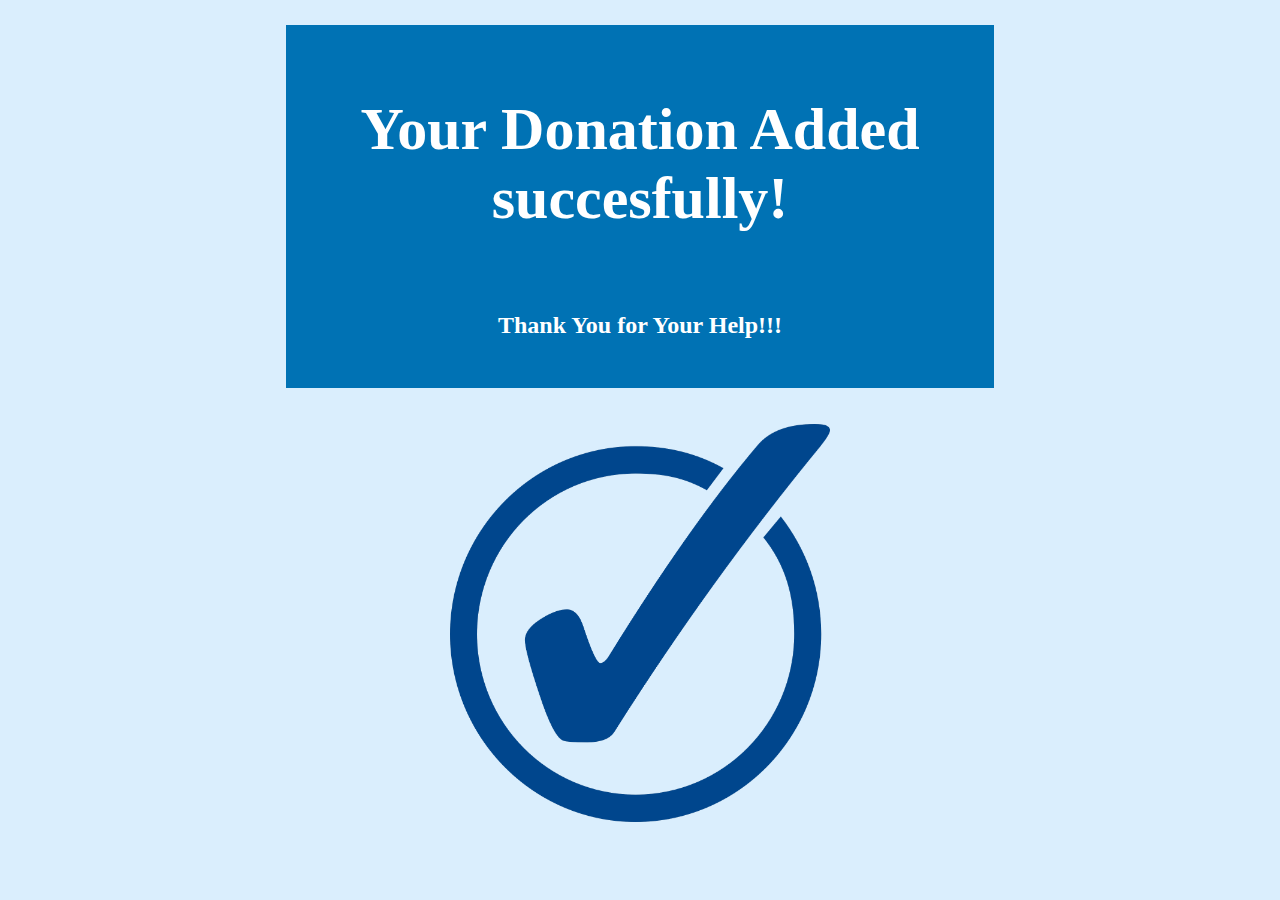
<file: html/paied.html>
<html>
    <head>
        <title>Donated</title>
    </head>
    <!-- CSS only -->
<link href="https://cdn.jsdelivr.net/npm/bootstrap@5.2.0/dist/css/bootstrap.min.css" rel="stylesheet" integrity="sha384-gH2yIJqKdNHPEq0n4Mqa/HGKIhSkIHeL5AyhkYV8i59U5AR6csBvApHHNl/vI1Bx" crossorigin="anonymous">
    <link   rel="stylesheet"
            type="text/css"
		    href="../css/paied.css"	/>
    <body style="background-color: rgb(218, 238, 253);">
        <div class="pay22">
            <h1 style="font-size:60px ;">Your Donation Added succesfully!</h1><br><h2> Thank You for Your Help!!!</h2>
        </div>
        <br><br>
        <img src="../image/correct.png" alt="" class="cor1">
    </body>
</html>
</file>
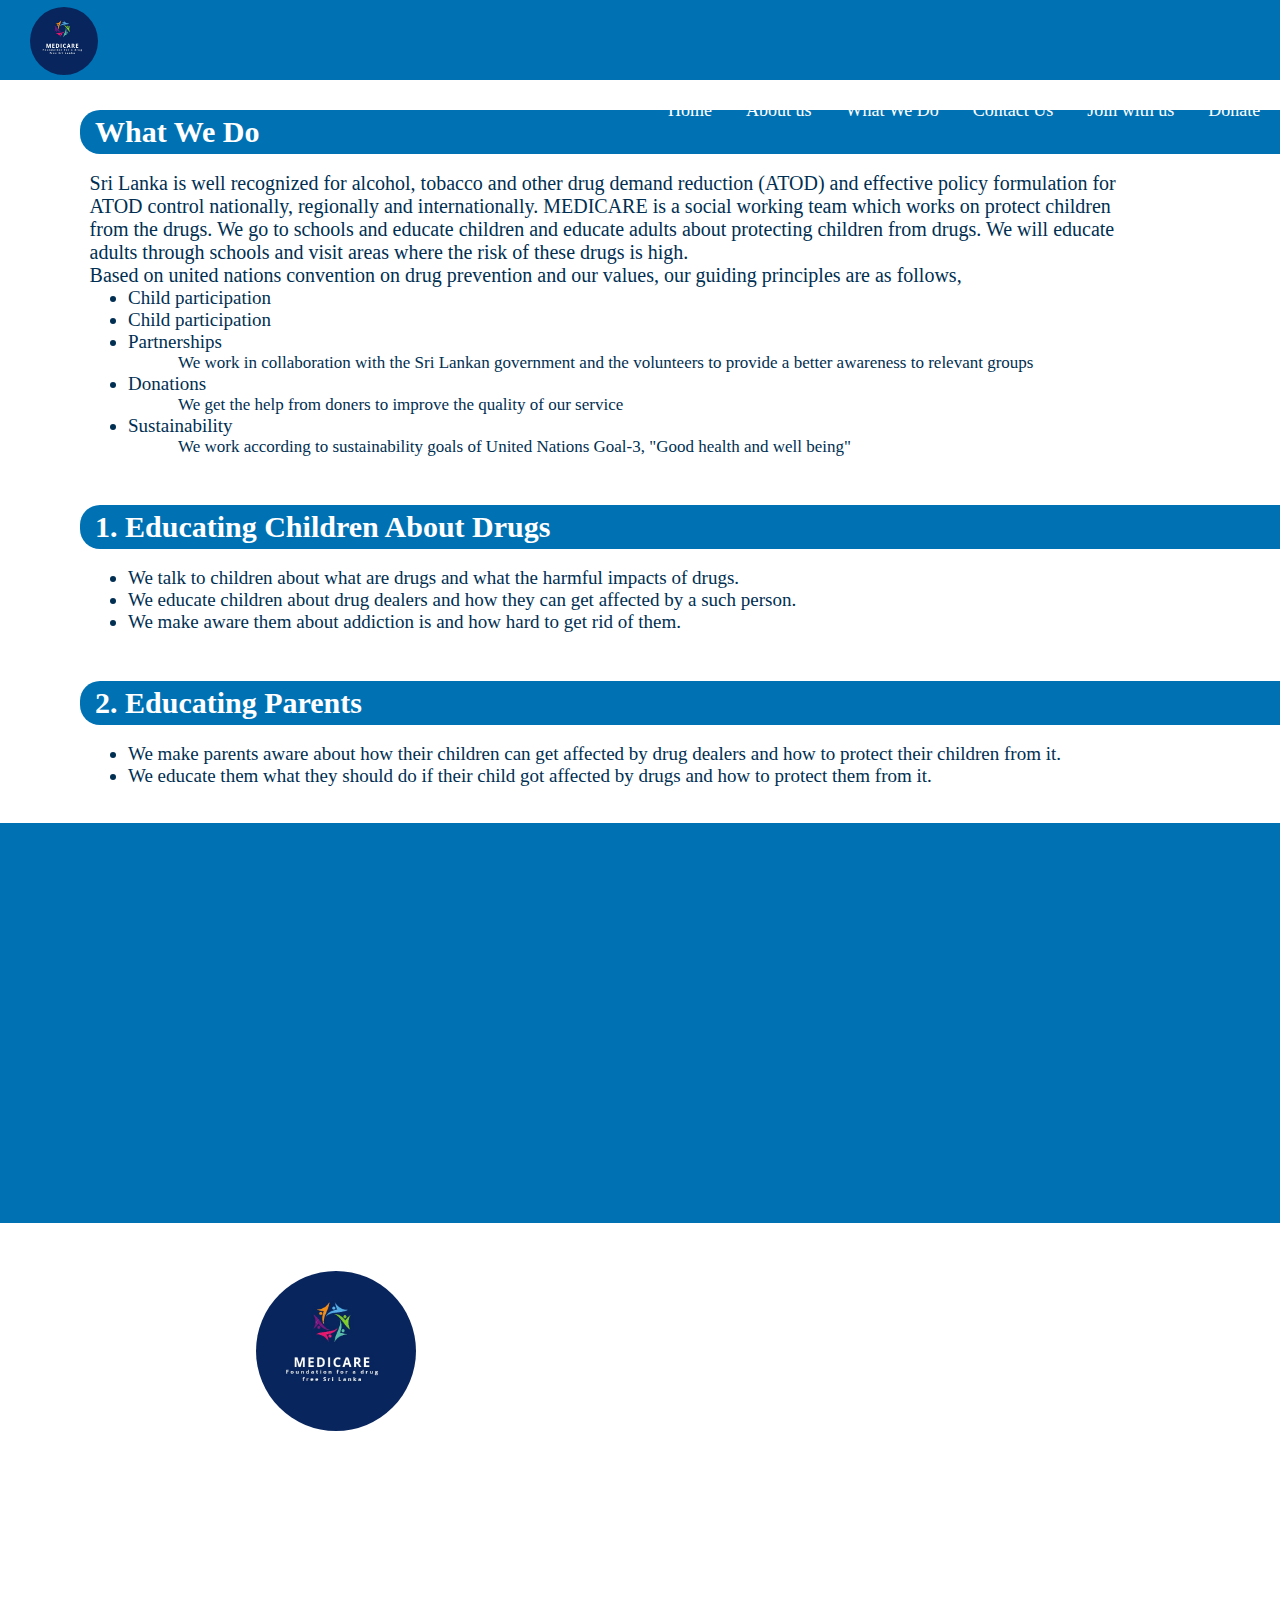
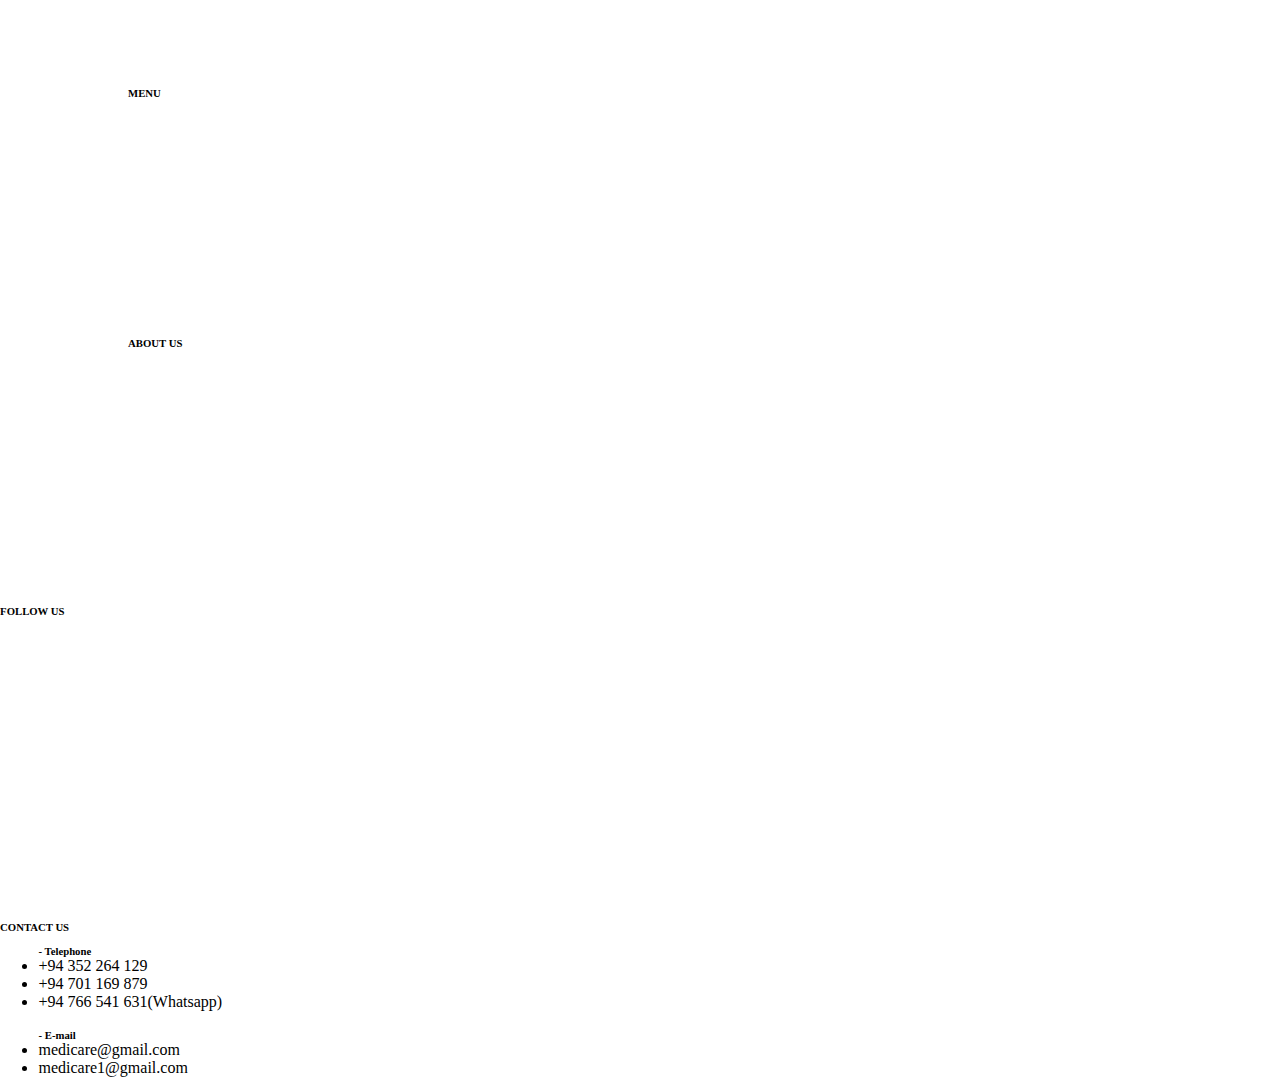
<file: html/WhatwedoHTML.html>
<html>
    <head>
        <title>
            What We Do
        </title>
        <!-- CSS only -->
<link href="https://cdn.jsdelivr.net/npm/bootstrap@5.2.0/dist/css/bootstrap.min.css" rel="stylesheet" integrity="sha384-gH2yIJqKdNHPEq0n4Mqa/HGKIhSkIHeL5AyhkYV8i59U5AR6csBvApHHNl/vI1Bx" crossorigin="anonymous">
        <link   rel="stylesheet"
            type="text/css"
		    href="../css/whatwedoCSS.css"	/>
    </head>
    <body class="miss1">
        <div class="navi col-12 row ">
            <div class="col-3"><a href="../html/index.html" class="hom1"><img src="../image/logo.jpeg" class="navIMG"></a></div>
            <div class="col-9">
            <ul class="li1" style="float:right ;">
                
                <li ><a href="../html/index.html" class="hom1" > Home</a></li>
                <li><a href="../html/ongoingHTM1.html" class="hom1">About us</a></li>
                <li><a href="../html/WhatwedoHTML.html" class="hom1">What We Do</a></li>
                <li><a href="../html/contactHTM1.html" class="hom1">Contact Us</a></li>
                <li><a href="../html/joinus.html" class="hom1">Join with us</a></li>
                <li><a href="../html/donateHTML.html" class="hom1">Donate</a></li>
            </ul>
        </div>
    </div>
    <h2  class="headAB1">
        What We Do
    </h2>
    <br>
        <p class="par1" style="font-weight: 500; color:  rgb(0, 47, 82);">
            Sri Lanka is well recognized for alcohol, tobacco and other drug demand reduction (ATOD) and effective policy formulation for ATOD control nationally, regionally and internationally.
            MEDICARE is a social working team which works on protect children from the drugs. We go to schools and educate children and educate adults about protecting children from drugs.  
            We will educate adults through schools and visit areas where the risk of these drugs is high.
            <br>
                <p class="par1" style="color:  rgb(0, 47, 82);">
            Based on united nations convention on drug prevention and our values, our guiding principles are as follows,
        </p>
            <ul class="det1" style="color:  rgb(0, 47, 82);">
                <li>Child participation  </li>
                <li>Child participation  </li>
                <li>Partnerships</li>
                <h5 style="margin-left:50px ; font-weight: 400; font-size: 17px; color:  rgb(0, 47, 82);">We work in collaboration with the Sri Lankan government and the volunteers    to provide a better awareness to relevant groups </h5>
                <li>Donations</li>
                <h5 style="margin-left:50px ; font-weight: 400; font-size: 17px; color:  rgb(0, 47, 82);">We get the help from doners to improve the quality of our service</h5>
                <li>Sustainability</li>
                <h5 style="margin-left:50px ; font-weight: 400; font-size: 17px; color:  rgb(0, 47, 82);">We work according to sustainability goals of United Nations Goal-3, "Good health and well being"</h5>
            </ul>
            
        </p>
        <br>
        
        <h2  class="headAB1">
            1. Educating Children About Drugs
        </h2>
        <br>
        
            <ul class="det1" style="color:  rgb(0, 47, 82);">
                <li >We talk to children about what are drugs and what the harmful impacts of drugs.</li>
                <li>We educate children about drug dealers and how they can get affected by a such person.</li>
                <li>We make aware them about addiction is and how hard to get rid of them.</li>
            </ul>
        
        <br>
        <h2  class="headAB1">
            2. Educating Parents 
        </h2>
        <br>
        <ul class="det1" style="color:  rgb(0, 47, 82);">
            <li >We make parents aware about how their children can get affected by drug dealers and how to protect their children from it.</li>
            <li>We educate them what they should do if their child got affected by drugs and how to protect them from it.</li>
            
        </ul>
        <br><br>


        <!-- footer -->

        <div class="col-12 row footer">
            <div class="col-3">
                <img src="../image/logo.jpeg" alt="" class="logo1" style="height:40%; margin-left: 20%;">
                
                
            </div>
            <div class="col-3">
                <h6 class="menf12 ">MENU</h6>
                <h6 class="lis2" style="margin-left: 13%;">
                <br>
                <a href="../html/index.html" class="hom1">- Home</a>
                <br>
                <a href="../html/ongoingHTM1.html" class="hom1">- About us</a>
                <br>
                <a href="../html/WhatwedoHTML.html" class="hom1">- What We Do</a>  
                <br>  
                <a href="../html/contactHTM1.html" class="hom1">- Contact Us</a> 
                <br>   
                <a href="../html/joinus.html" class="hom1">- Join with us</a>
                <br>
                <a href="../html/donateHTML.html" class="hom1">- Donate</a>
            </h6>
                 
            
                <h6 class="menf11 ">ABOUT US</h6>
            </div>
            <div class="col-3">
                <h6 class="menf1 ">FOLLOW US</h6>
                <h6 class="lis2" style="margin-left: 3%;">
                    <br>
                    <a href="" class="hom1">- Facebook</a>
                    <br>
                    <a href="" class="hom1">- Twitter</a>
                    <br>
                    <a href="" class="hom1">- Instagram</a>  
                    <br>  
                
                    
                    
                </h6>
            </div>
            <div class=" col-3">
                <h6 class="menf1">CONTACT US</h6>
                <h6 class="lis2" >
                    <br>
                    <h6 style="margin-left: 3%;">- Telephone</a></h6>
                    <ul class="" style="margin-left: 3%;">
                        <li>+94 352 264 129</li>
                        <li>+94 701 169 879</li>
                        <li>+94 766 541 631(Whatsapp)</li>
                    </ul>
                    <br>
                    <h6 style="margin-left: 3%;">- E-mail</a></h6>
                    <ul  style="margin-left: 3%;">
                    <li>medicare@gmail.com</li>
                    <li>medicare1@gmail.com</li>
                </ul>
                </h6>
            </div>
            
        </div>
    </body>
</html>
</file>
<file: css/courceCS.css>
*{
    margin: 0;
    padding: 0;
}
.bdy{
    width: 100%;
}
ul.li1 li{
    text-decoration: none;
    display: inline;
    
}
ul.li1{
    margin-top: 25px;
}
ul.li1 li{
    padding-right: 30px;
    font-weight: 500;
    font-size: 18px;
    color: rgb(255, 255, 255);
    
}
.navIMG{
    height: 68px;
    width: 68px;
    margin-top: 6.5px;
    border-radius: 50% 50% 50% 50%;
    margin-left: 30px;
}
.navi{
    width: 100.8%;
    height: 80px;
    background-color:  #0072b4;
    margin-right: 1%;

    
}
.hom1{
    text-decoration: none;
    color: rgb(255, 255, 255);
    
}

a:hover{
    color: rgb(0, 0, 0);
    
}



.homeIMG{
    width: 100%;
    padding-left: -20px;
    justify-items: center;
    align-items: center;
    background-position: center;
    background-size: cover;
    background-repeat: no-repeat;
    
}
.homeTT{
    margin-top: -30%;
    font-size: 90px;
    color: rgb(0, 47, 82);
    font-family: 'Franklin Gothic Medium', 'Arial Narrow', Arial, sans-serif;
    
    justify-items: center;
    align-items: center;
   
}
.under11{
    font-size: 20px;
    color: #003a5c;
    font-family: 'Franklin Gothic Medium', 'Arial Narrow', Arial, sans-serif;
    
    justify-items: center;
    align-items: center;
}
.sdg1{
    width: 100%;
    margin-top: 12.44%;
    font-size: 30px;
    /* margin-top: 16%; */
    /* color: rgb(55, 184, 55); */
    color: rgb(255, 255, 255);
    font-family: 'Franklin Gothic Medium', 'Arial Narrow', Arial, sans-serif;
    padding: 12px 12px 12px 12px;
    margin-left: 12px;
    
    
}



.homedis{
    justify-items: center;
    align-items: center;
    }

    .read1{
        padding: 5px 15px 10px 20px;
        background-color:#054d77;
        border-radius: 7px;
        color: rgb(255, 255, 255);
        text-decoration: none;
    }
 
    .logo1{
        margin-top: 35%;
       
        
        /* height: 17%;
        width: 24%; */
        border-radius: 50% 50% 50% 50%;
        /* margin-left: 15%; */
    }
    .menf1{
        margin-top: 20%;
        /* margin-left: 10%; */
    }
    .menf11{
        margin-top: 12%;
        margin-left: 10%;
    }
    .menf12{
        margin-top: 20%;
        margin-left: 10%;
    }
    .mefu{
        margin-top: 30%;
    }

.footer{
    background-color: #0072b4;
    margin-left: 0.1px;
    height: 400px;
    width: 100%;

}
ul.lis2 li{
    text-decoration: none;
    display: grid;
    
}



.homeabout1{
    text-decoration: none;
    padding: 10px 30px 10px 30px;
    background-color: #0072b4;
    padding-left: 30px;
    padding-right: 30px;
    color: white;
}
</file>
<file: css/paied.css>
.pay22{
    text-align: center;
    margin-top: 2%;
    padding: 30px 30px 30px 30px;
    background-color:  #0072b4;
    margin-left: 22%;
    margin-right: 22%;
    color: white;
}
.cor1{
    height: 45%;
    width: 30%;
    align-items: center;
    justify-content: center;
    justify-items: center;
    margin-left: 35%;
}
</file>
<file: css/contactCSS.css>
*{
    margin: 0;
    padding: 0;
}

ul.li1 li{
    text-decoration: none;
    display: inline;
    
}
ul.li1{
    margin-top: 25px;
}
ul.li1 li{
    padding-right: 30px;
    font-weight: 500;
    font-size: 18px;
    color: rgb(255, 255, 255);
    
}
.navIMG{
    height: 68px;
    width: 68px;
    margin-top: 6.5px;
    border-radius: 50% 50% 50% 50%;
    margin-left: 30px;
}
.navi{
    width: 100.8%;
    height: 80px;
    background-color:  #0072b4;
    
}
.hom1{
    text-decoration: none;
    color: rgb(255, 255, 255);

}
a:hover{
    color: rgb(0, 0, 0);
    /* text-decoration: underline;
    background-color: black; */
}

.headAB1{
    margin-top: 30px;
    margin-left: 80px;
    background-color: rgb(57, 228, 57);
    padding-top: 5px;
    padding-bottom: 5px;
    padding-left: 15px;
    font-size: 30px;
    border-bottom-left-radius: 20px;
    border-top-left-radius: 20px;
}




.logo1{
    margin-top: 30%;
   
    
    /* height: 17%;
    width: 24%; */
    border-radius: 50% 50% 50% 50%;
    /* margin-left: 15%; */
}
.menf1{
    margin-top: 20%;
    /* margin-left: 10%; */
}
.menf11{
    margin-top: 12%;
    margin-left: 10%;
}
.menf12{
    margin-top: 20%;
    margin-left: 10%;
}
.mefu{
    margin-top: 30%;
}

.footer{
    background-color: #0072b4;
margin-left: 0.1px;
height: 400px;
width: 100%;

}
ul.lis2 li{
text-decoration: none;
display: grid;

}





/* .body{

    background-image:url("maxresdefault.jpg");
    height: fit-content;
    width: fit-content;
    background-size: cover;
 } */
 .h1{
     color: rgb(255, 255, 255);
     font-size: 40px;
     font-weight: bold; 
     text-align: center;
    font-family: 'Franklin Gothic Medium', 'Arial Narrow', Arial, sans-serif;
 }
 .img11{
     height: 120px;
     width: 120px;
     display: block;
     margin-left: auto;
     margin-right: auto;
  margin-top: 10px;
 
  
  }
 #frm{
     margin-top: 50px;
     /* margin-left: 500px; */
     background-color: rgba(84, 87, 90, 0.872);
     margin-left: 30%;
     margin-right: 30%;
     
     padding-left: 50px;
     padding-right: 50px;
     padding-top: 20px;
     padding-bottom: 50px;
     font-family: 'Franklin Gothic Medium', 'Arial Narrow', Arial, sans-serif;
     color: rgb(255, 255, 255); 
 }
 
 #l1{
     font-size: 20px;
     font-weight: bold;
     margin-right: 20px;
     color: rgb(255, 255, 255);
     font-family: 'Franklin Gothic Medium', 'Arial Narrow', Arial, sans-serif;
     /* justify-items:center ; */
 }
 
 #t1{
     width: 200px;
     height: 30px;
     border-radius: 5px;
     
 }
 
 #t2{
     height: 100px;
     width: 200px;
     border-radius: 10px;
 }
 
 #bttn{
     color: rgb(255, 255, 255);
     background: rgba(43, 46, 46, 0.774);
     padding-left: 20px;
     padding-right: 20px;
     padding-bottom: 6px;
     padding-top: 6px; 
     font-weight: bold;
     font-size: 20px;
     border-radius: 10px;
     font-family: 'Franklin Gothic Medium', 'Arial Narrow', Arial, sans-serif;
 }

 .formdon1{
    
    background-image:url("../image/commentssss.jpeg");
    
    width: 100%;
    background-size: cover;
 }
 /* .tbe1{
    justify-content: center;
    margin-left: 10%;
 } */
</file>
<file: css/donateCSS.css>
/* .body{

    background-image: ;
    
 } */
 .img11{
    height: 120px;
    width: 120px;
    display: block;
    margin-left: auto;
    margin-right: auto;
 margin-top: 10px;

 
 }
#frm{
   
    justify-content: center;
    background-color: rgba(232, 204, 165, 0.705);
   margin-left: 31%;
   margin-right: 31%;
    padding-left: 50px;
    padding-right: 50px;
    padding-top: 10px;
    padding-bottom: 10px;
    font-family: 'Franklin Gothic Medium', 'Arial Narrow', Arial, sans-serif;

}

#l1{
    font-size: 20px;
    font-weight: bold;
    margin-right: 20px;
    color: rgb(27, 22, 15);
    font-family: 'Franklin Gothic Medium', 'Arial Narrow', Arial, sans-serif;
}
#l2{
    font-size: 20px;
    font-weight: bold;
    font-family: 'Franklin Gothic Medium', 'Arial Narrow', Arial, sans-serif;
}

#t1{
    width: 200px;
    height: 30px;
    border-radius: 5px;

}

#t2{
    height: 100px;
    width: 200px;
    border-radius: 10px;
}

#bttn{
  font-family: 'Franklin Gothic Medium', 'Arial Narrow', Arial, sans-serif;
    background: rgba(232, 204, 165, 0.84);
    padding-left: 20px;
    padding-right: 20px;
    padding-bottom: 6px;
    padding-top: 6px; 
    font-weight: bold;
    color: rgb(0, 0, 0);
    font-size: 20px;
    border-radius: 10px;
    
}
.formdon1{
   
   background-image:url("../image/picdon.jpeg");
   
   width: 100%;
   background-size: cover;
}







*{
   margin: 0;
   padding: 0;
}
.bdy{
   width: 100%;
   
}
ul.li1 li{
   text-decoration: none;
   display: inline;
   
}
ul.li1{
   margin-top: 25px;
}
ul.li1 li{
   padding-right: 30px;
   font-weight: 500;
   font-size: 18px;
   color: rgb(255, 255, 255);
   
}
.navIMG{
   height: 68px;
   width: 68px;
   margin-top: 6.5px;
   border-radius: 50% 50% 50% 50%;
   margin-left: 30px;
}
.navi{
   width: 100.8%;
   height: 80px;
   background-color:  #0072b4;
   
}
.hom1{
   text-decoration: none;
   color: rgb(255, 255, 255);

}
a:hover{
   color: rgb(0, 0, 0);
   /* text-decoration: underline;
   background-color: black; */
}

.miss1{
   background-color: rgb(223, 255, 223);
}

.logo1{
   margin-top: 35%;
  
   
   /* height: 17%;
   width: 24%; */
   border-radius: 50% 50% 50% 50%;
   /* margin-left: 15%; */
}
.menf1{
   margin-top: 20%;
   /* margin-left: 10%; */
}
.menf11{
   margin-top: 12%;
   margin-left: 10%;
}
.menf12{
   margin-top: 20%;
   margin-left: 10%;
}
.mefu{
   margin-top: 30%;
}

.footer{
   background-color: #0072b4;
margin-left: 0.1px;
height: 400px;
width: 100%;

}
ul.lis2 li{
text-decoration: none;
display: grid;

}
</file>
<file: css/joinusCSS.css>
*{
    margin: 0;
    padding: 0;
}

ul.li1 li{
    text-decoration: none;
    display: inline;
    
}
ul.li1{
    margin-top: 25px;
}
ul.li1 li{
    padding-right: 30px;
    font-weight: 500;
    font-size: 18px;
    color: rgb(255, 255, 255);
    
}
.navIMG{
    height: 68px;
    width: 68px;
    margin-top: 6.5px;
    border-radius: 50% 50% 50% 50%;
    margin-left: 30px;
}
.navi{
    width: 100.8%;
    height: 80px;
    background-color:  #0072b4;
    
}
.hom1{
    text-decoration: none;
    color: rgb(255, 255, 255);

}
a:hover{
    color: rgb(0, 0, 0);
    /* text-decoration: underline;
    background-color: black; */
}
/* .miss1{
    /* background-color: rgb(223, 255, 223); */
 */

.logo1{
    margin-top: 35%;
   margin-right: 10px;
    
    /* height: 17%;
    width: 24%; */
    border-radius: 50% 50% 50% 50%;
    /* margin-left: 15%; */
}
.menf1{
    margin-top: 20%;
    /* margin-left: 10%; */
}
.menf12{
    margin-top: 20%;
    margin-left: 10%;
}
.menf11{
    margin-top: 12%;
    margin-left: 10%;
}
.mefu{
    margin-top: 30%;
}

.footer{
    background-color: #0072b4;
margin-left: 0.1px;
height: 400px;
width: 100%;

}
ul.lis2 li{
text-decoration: none;
display: grid;

}

.logo1{
    margin-top: 30%;
   
    
    /* height: 17%;
    width: 24%; */
    border-radius: 50% 50% 50% 50%;
    /* margin-left: 15%; */
}

.donimg1{
    width: 100%;
    /* height: 70%; */
}

/* body{

    background-color: rgba(158, 189, 215, 0.897);
    height: fit-content;
    width: fit-content;
    background-size: cover;
    background-image:url("h1.jpg");
    width: fit-content;
 } */
 .img11{
    height: 120px;
     width: 120px;
     display: block;
     margin-left: auto;
     margin-right: auto;
  margin-top: 10px;
 

 
 }
 #l1{
   font-size: 20px;
   font-weight: bold;
   margin-right: 20px;
   color: rgb(27, 22, 15);
   font-family: 'Franklin Gothic Medium', 'Arial Narrow', Arial, sans-serif;
}
 .h111{
  padding-top: 5px;
  padding-bottom: 5px;
    font-size: 40px;
    font-weight: bold;
    text-indent: 5px;
  ;
    text-align: center;
    font-family: 'Franklin Gothic Medium', 'Arial Narrow', Arial, sans-serif;
    /* background-color: rgba(145, 165, 230, 0.58); */
 }
 
 #frm{
    /* display:flex; */
    justify-content: center;
  background-color: rgba(145, 165, 230, 0.468);
padding-bottom: 10px;
padding-top: 10px;
    margin-left: 10%;
    margin-right: 10%;
   padding-left: 30px;
    align-content: center;
    font-size: 40px;
    font-weight: bold;
    border-radius: 10px;
    margin-bottom: 10px;
      text-indent: 5px;
    text-align: center;
    font-family: 'Franklin Gothic Medium', 'Arial Narrow', Arial, sans-serif;
 }
 #t1{
    
    width: 600px;
    height: 30px;
    border-radius: 5px;
 }
 #bttn{
   
    background: rgba(145, 165, 230, 0.737);
    padding-left: 60px;
    padding-right: 60px;
    padding-bottom: 6px;
    padding-top: 6px; 
    font-weight: bold;
    font-size: 20px;
    border-radius: 20px;
    
}


.formdon1{
   
   background-image:url("../image/joinuspic.jpeg");
   
   width: 100%;
   background-size: cover;
}






.headAB1{
    margin-top: 30px;
    margin-left: 80px;
    background-color:#0072b4;
    color: white;
    padding-top: 5px;
    padding-bottom: 5px;
    padding-left: 15px;
    font-size: 30px;
    border-bottom-left-radius: 20px;
    border-top-left-radius: 20px;
}
.par1{
    margin-left: 7%;
    padding-right: 150px;
    font-size: 20px;
    font-weight: 400;
}
</file>
<file: css/ongoinCSS.css>
*{
    margin: 0;
    padding: 0;
}
ul.li1 li{
    text-decoration: none;
    display: inline;
    
}
ul.li1{
    margin-top: 25px;
}
ul.li1 li{
    padding-right: 30px;
    font-weight: 500;
    font-size: 18px;
    color: rgb(255, 255, 255);
    
}
.navIMG{
    height: 68px;
    width: 68px;
    margin-top: 6.5px;
    border-radius: 50% 50% 50% 50%;
    margin-left: 30px;
}
.navi{
    width: 100.8%;
    height: 80px;
    background-color:  #0072b4;
}
.hom1{
    text-decoration: none;
    color: rgb(255, 255, 255);

}

a:hover{
    color: rgb(0, 0, 0);
    /* text-decoration: underline;
    background-color: black; */
}

.headAB1{
    margin-top: 30px;
    margin-left: 80px;
    background-color: #0072b4;
    color: white;
    padding-top: 5px;
    padding-bottom: 5px;
    padding-left: 15px;
    font-size: 30px;
    border-bottom-left-radius: 20px;
    border-top-left-radius: 20px;
}
.par1{
    margin-left: 7%;
    padding-right: 150px;
    font-size: 20px;
    font-weight: 400;
}
ul.det1{
    margin-left: 10%;
    padding-right: 150px;
    font-size: 19px;
    font-weight: 400;
}



.logo1{
    margin-top: 35%;
   
    
    /* height: 17%;
    width: 24%; */
    border-radius: 50% 50% 50% 50%;
    /* margin-left: 15%; */
}
.menf1{
    margin-top: 20%;
    /* margin-left: 10%; */
}
.menf11{
    margin-top: 12%;
    margin-left: 10%;
}
.menf12{
    margin-top: 20%;
    margin-left: 10%;
}
.mefu{
    margin-top: 30%;
}

.footer{
    background-color: #0072b4;
margin-left: 0.1px;
height: 400px;
width: 100%;

}
ul.lis2 li{
text-decoration: none;
display: grid;

}
</file>
<file: css/whatwedoCSS.css>
*{
    margin: 0;
    padding: 0;
}
.bdy{
    width: 100%;
}
ul.li1 li{
    text-decoration: none;
    display: inline;
    
}
ul.li1{
    margin-top: 25px;
}
ul.li1 li{
    padding-right: 30px;
    font-weight: 500;
    font-size: 18px;
    color: rgb(255, 255, 255);
    
}
.navIMG{
    height: 68px;
    width: 68px;
    margin-top: 6.5px;
    border-radius: 50% 50% 50% 50%;
    margin-left: 30px;
}
.navi{
    width: 100.8%;
    height: 80px;
    background-color:  #0072b4;
    
}
.hom1{
    text-decoration: none;
    color: rgb(255, 255, 255);

}
a:hover{
    color: rgb(0, 0, 0);
    /* text-decoration: underline;
    background-color: black; */
}

/* .miss1
    background-color: rgb(223, 255, 223); */


.logo1{
    margin-top: 35%;
   
    
    /* height: 17%;
    width: 24%; */
    border-radius: 50% 50% 50% 50%;
    /* margin-left: 15%; */
}
.menf1{
    margin-top: 20%;
    /* margin-left: 10%; */
}
.menf11{
    margin-top: 12%;
    margin-left: 10%;
}
.menf12{
    margin-top: 20%;
    margin-left: 10%;
}
.mefu{
    margin-top: 30%;
}

.footer{
    background-color: #0072b4;
margin-left: 0.1px;
height: 400px;
width: 100%;

}
ul.lis2 li{
text-decoration: none;
display: grid;

}


.headAB1{
    margin-top: 30px;
    margin-left: 80px;
    background-color: #0072b4;
    padding-top: 5px;
    padding-bottom: 5px;
    padding-left: 15px;
    font-size: 30px;
    border-bottom-left-radius: 20px;
    border-top-left-radius: 20px;
    color: white;
}
ul.det1{
    margin-left: 10%;
    padding-right: 150px;
    font-size: 19px;
    font-weight: 400;
}



.par1{
    margin-left: 7%;
    padding-right: 150px;
    font-size: 20px;
    font-weight: 400;
}
</file>
